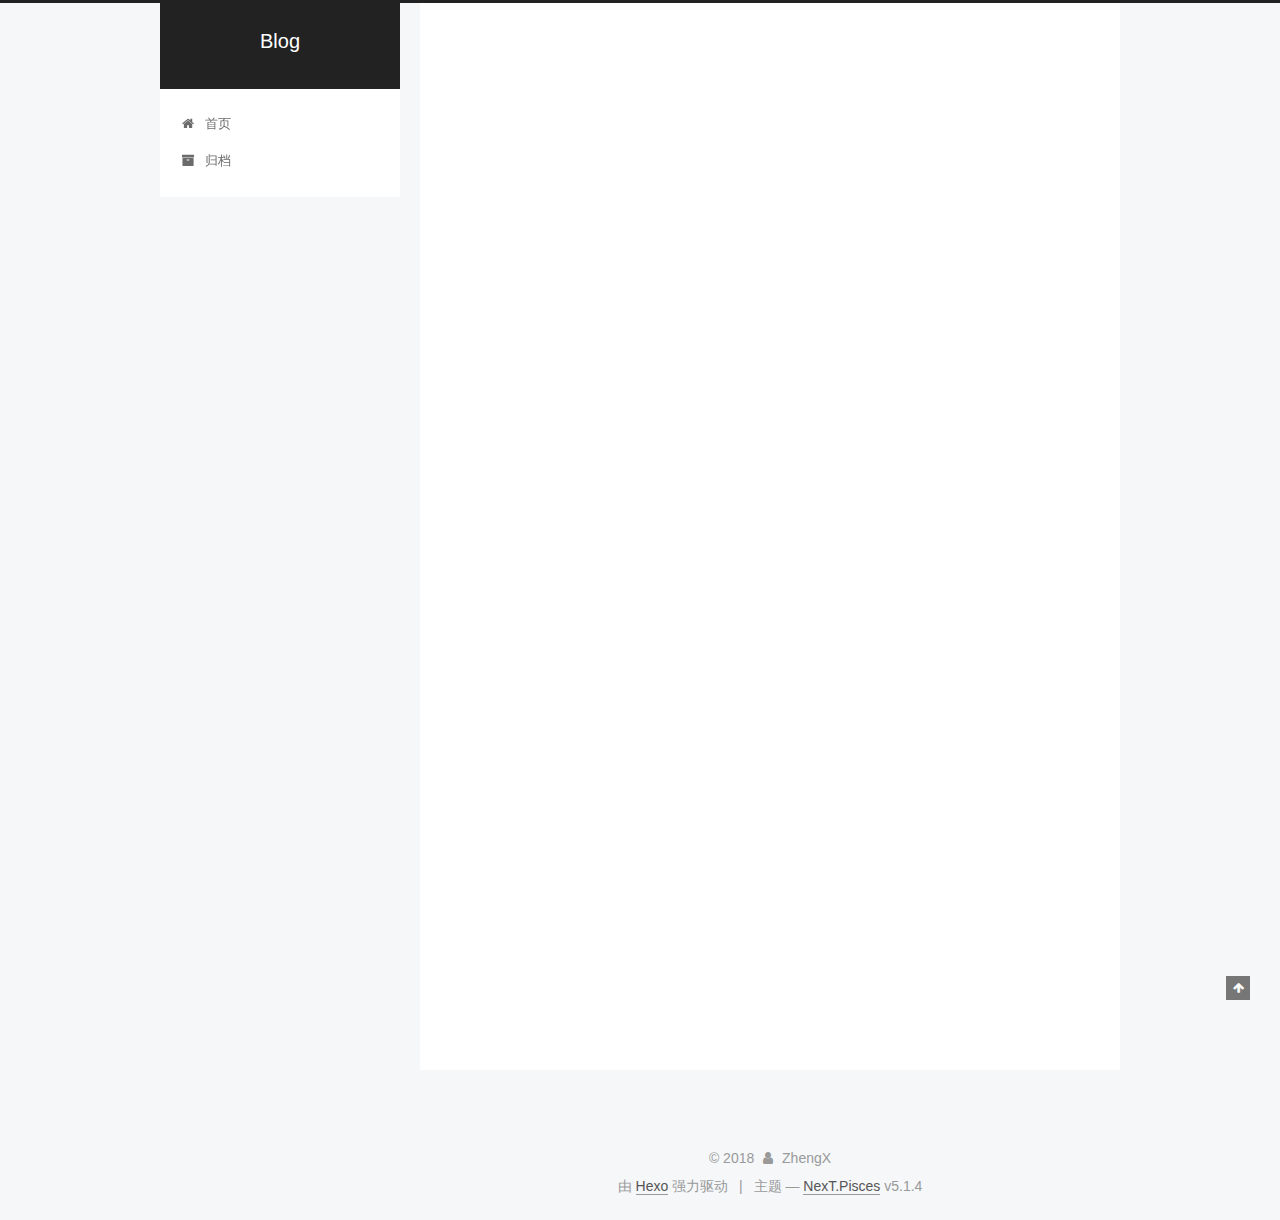
<file: index.html>
<!DOCTYPE html>



  


<html class="theme-next pisces use-motion" lang="zh-Hans">
<head>
  <meta charset="UTF-8"/>
<meta http-equiv="X-UA-Compatible" content="IE=edge" />
<meta name="viewport" content="width=device-width, initial-scale=1, maximum-scale=1"/>
<meta name="theme-color" content="#222">









<meta http-equiv="Cache-Control" content="no-transform" />
<meta http-equiv="Cache-Control" content="no-siteapp" />
















  
  
  <link href="/lib/fancybox/source/jquery.fancybox.css?v=2.1.5" rel="stylesheet" type="text/css" />







<link href="/lib/font-awesome/css/font-awesome.min.css?v=4.6.2" rel="stylesheet" type="text/css" />

<link href="/css/main.css?v=5.1.4" rel="stylesheet" type="text/css" />


  <link rel="apple-touch-icon" sizes="180x180" href="/images/apple-touch-icon-next.png?v=5.1.4">


  <link rel="icon" type="image/png" sizes="32x32" href="/images/favicon-32x32-next.png?v=5.1.4">


  <link rel="icon" type="image/png" sizes="16x16" href="/images/favicon-16x16-next.png?v=5.1.4">


  <link rel="mask-icon" href="/images/logo.svg?v=5.1.4" color="#222">





  <meta name="keywords" content="Hexo, NexT" />










<meta property="og:type" content="website">
<meta property="og:title" content="Blog">
<meta property="og:url" content="http://yoursite.com/index.html">
<meta property="og:site_name" content="Blog">
<meta property="og:locale" content="zh-Hans">
<meta name="twitter:card" content="summary">
<meta name="twitter:title" content="Blog">



<script type="text/javascript" id="hexo.configurations">
  var NexT = window.NexT || {};
  var CONFIG = {
    root: '/',
    scheme: 'Pisces',
    version: '5.1.4',
    sidebar: {"position":"left","display":"post","offset":12,"b2t":false,"scrollpercent":false,"onmobile":false},
    fancybox: true,
    tabs: true,
    motion: {"enable":true,"async":false,"transition":{"post_block":"fadeIn","post_header":"slideDownIn","post_body":"slideDownIn","coll_header":"slideLeftIn","sidebar":"slideUpIn"}},
    duoshuo: {
      userId: '0',
      author: '博主'
    },
    algolia: {
      applicationID: '',
      apiKey: '',
      indexName: '',
      hits: {"per_page":10},
      labels: {"input_placeholder":"Search for Posts","hits_empty":"We didn't find any results for the search: ${query}","hits_stats":"${hits} results found in ${time} ms"}
    }
  };
</script>



  <link rel="canonical" href="http://yoursite.com/"/>





  <title>Blog</title>
  








</head>

<body itemscope itemtype="http://schema.org/WebPage" lang="zh-Hans">

  
  
    
  

  <div class="container sidebar-position-left 
  page-home">
    <div class="headband"></div>

    <header id="header" class="header" itemscope itemtype="http://schema.org/WPHeader">
      <div class="header-inner"><div class="site-brand-wrapper">
  <div class="site-meta ">
    

    <div class="custom-logo-site-title">
      <a href="/"  class="brand" rel="start">
        <span class="logo-line-before"><i></i></span>
        <span class="site-title">Blog</span>
        <span class="logo-line-after"><i></i></span>
      </a>
    </div>
      
        <p class="site-subtitle"></p>
      
  </div>

  <div class="site-nav-toggle">
    <button>
      <span class="btn-bar"></span>
      <span class="btn-bar"></span>
      <span class="btn-bar"></span>
    </button>
  </div>
</div>

<nav class="site-nav">
  

  
    <ul id="menu" class="menu">
      
        
        <li class="menu-item menu-item-home">
          <a href="/" rel="section">
            
              <i class="menu-item-icon fa fa-fw fa-home"></i> <br />
            
            首页
          </a>
        </li>
      
        
        <li class="menu-item menu-item-archives">
          <a href="/archives/" rel="section">
            
              <i class="menu-item-icon fa fa-fw fa-archive"></i> <br />
            
            归档
          </a>
        </li>
      

      
    </ul>
  

  
</nav>



 </div>
    </header>

    <main id="main" class="main">
      <div class="main-inner">
        <div class="content-wrap">
          <div id="content" class="content">
            
  <section id="posts" class="posts-expand">
    
      

  

  
  
  

  <article class="post post-type-normal" itemscope itemtype="http://schema.org/Article">
  
  
  
  <div class="post-block">
    <link itemprop="mainEntityOfPage" href="http://yoursite.com/2018/07/25/hello-world/">

    <span hidden itemprop="author" itemscope itemtype="http://schema.org/Person">
      <meta itemprop="name" content="ZhengX">
      <meta itemprop="description" content="">
      <meta itemprop="image" content="/images/avatar.gif">
    </span>

    <span hidden itemprop="publisher" itemscope itemtype="http://schema.org/Organization">
      <meta itemprop="name" content="Blog">
    </span>

    
      <header class="post-header">

        
        
          <h1 class="post-title" itemprop="name headline">
                
                <a class="post-title-link" href="/2018/07/25/hello-world/" itemprop="url">Hello World</a></h1>
        

        <div class="post-meta">
          <span class="post-time">
            
              <span class="post-meta-item-icon">
                <i class="fa fa-calendar-o"></i>
              </span>
              
                <span class="post-meta-item-text">发表于</span>
              
              <time title="创建于" itemprop="dateCreated datePublished" datetime="2018-07-25T20:19:36+08:00">
                2018-07-25
              </time>
            

            

            
          </span>

          

          
            
          

          
          

          

          

          

        </div>
      </header>
    

    
    
    
    <div class="post-body" itemprop="articleBody">

      
      

      
        
          
            <p>Welcome to <a href="https://hexo.io/" target="_blank" rel="noopener">Hexo</a>! This is your very first post. Check <a href="https://hexo.io/docs/" target="_blank" rel="noopener">documentation</a> for more info. If you get any problems when using Hexo, you can find the answer in <a href="https://hexo.io/docs/troubleshooting.html" target="_blank" rel="noopener">troubleshooting</a> or you can ask me on <a href="https://github.com/hexojs/hexo/issues" target="_blank" rel="noopener">GitHub</a>.</p>
<h2 id="Quick-Start"><a href="#Quick-Start" class="headerlink" title="Quick Start"></a>Quick Start</h2><h3 id="Create-a-new-post"><a href="#Create-a-new-post" class="headerlink" title="Create a new post"></a>Create a new post</h3><figure class="highlight bash"><table><tr><td class="gutter"><pre><span class="line">1</span><br></pre></td><td class="code"><pre><span class="line">$ hexo new <span class="string">"My New Post"</span></span><br></pre></td></tr></table></figure>
<p>More info: <a href="https://hexo.io/docs/writing.html" target="_blank" rel="noopener">Writing</a></p>
<h3 id="Run-server"><a href="#Run-server" class="headerlink" title="Run server"></a>Run server</h3><figure class="highlight bash"><table><tr><td class="gutter"><pre><span class="line">1</span><br></pre></td><td class="code"><pre><span class="line">$ hexo server</span><br></pre></td></tr></table></figure>
<p>More info: <a href="https://hexo.io/docs/server.html" target="_blank" rel="noopener">Server</a></p>
<h3 id="Generate-static-files"><a href="#Generate-static-files" class="headerlink" title="Generate static files"></a>Generate static files</h3><figure class="highlight bash"><table><tr><td class="gutter"><pre><span class="line">1</span><br></pre></td><td class="code"><pre><span class="line">$ hexo generate</span><br></pre></td></tr></table></figure>
<p>More info: <a href="https://hexo.io/docs/generating.html" target="_blank" rel="noopener">Generating</a></p>
<h3 id="Deploy-to-remote-sites"><a href="#Deploy-to-remote-sites" class="headerlink" title="Deploy to remote sites"></a>Deploy to remote sites</h3><figure class="highlight bash"><table><tr><td class="gutter"><pre><span class="line">1</span><br></pre></td><td class="code"><pre><span class="line">$ hexo deploy</span><br></pre></td></tr></table></figure>
<p>More info: <a href="https://hexo.io/docs/deployment.html" target="_blank" rel="noopener">Deployment</a></p>

          
        
      
    </div>
    
    
    

    

    

    

    <footer class="post-footer">
      

      

      

      
      
        <div class="post-eof"></div>
      
    </footer>
  </div>
  
  
  
  </article>


    
  </section>

  


          </div>
          


          

        </div>
        
          
  
  <div class="sidebar-toggle">
    <div class="sidebar-toggle-line-wrap">
      <span class="sidebar-toggle-line sidebar-toggle-line-first"></span>
      <span class="sidebar-toggle-line sidebar-toggle-line-middle"></span>
      <span class="sidebar-toggle-line sidebar-toggle-line-last"></span>
    </div>
  </div>

  <aside id="sidebar" class="sidebar">
    
    <div class="sidebar-inner">

      

      

      <section class="site-overview-wrap sidebar-panel sidebar-panel-active">
        <div class="site-overview">
          <div class="site-author motion-element" itemprop="author" itemscope itemtype="http://schema.org/Person">
            
              <p class="site-author-name" itemprop="name">ZhengX</p>
              <p class="site-description motion-element" itemprop="description"></p>
          </div>

          <nav class="site-state motion-element">

            
              <div class="site-state-item site-state-posts">
              
                <a href="/archives/">
              
                  <span class="site-state-item-count">1</span>
                  <span class="site-state-item-name">日志</span>
                </a>
              </div>
            

            

            

          </nav>

          

          

          
          

          
          

          

        </div>
      </section>

      

      

    </div>
  </aside>


        
      </div>
    </main>

    <footer id="footer" class="footer">
      <div class="footer-inner">
        <div class="copyright">&copy; <span itemprop="copyrightYear">2018</span>
  <span class="with-love">
    <i class="fa fa-user"></i>
  </span>
  <span class="author" itemprop="copyrightHolder">ZhengX</span>

  
</div>


  <div class="powered-by">由 <a class="theme-link" target="_blank" href="https://hexo.io">Hexo</a> 强力驱动</div>



  <span class="post-meta-divider">|</span>



  <div class="theme-info">主题 &mdash; <a class="theme-link" target="_blank" href="https://github.com/iissnan/hexo-theme-next">NexT.Pisces</a> v5.1.4</div>




        







        
      </div>
    </footer>

    
      <div class="back-to-top">
        <i class="fa fa-arrow-up"></i>
        
      </div>
    

    

  </div>

  

<script type="text/javascript">
  if (Object.prototype.toString.call(window.Promise) !== '[object Function]') {
    window.Promise = null;
  }
</script>









  












  
  
    <script type="text/javascript" src="/lib/jquery/index.js?v=2.1.3"></script>
  

  
  
    <script type="text/javascript" src="/lib/fastclick/lib/fastclick.min.js?v=1.0.6"></script>
  

  
  
    <script type="text/javascript" src="/lib/jquery_lazyload/jquery.lazyload.js?v=1.9.7"></script>
  

  
  
    <script type="text/javascript" src="/lib/velocity/velocity.min.js?v=1.2.1"></script>
  

  
  
    <script type="text/javascript" src="/lib/velocity/velocity.ui.min.js?v=1.2.1"></script>
  

  
  
    <script type="text/javascript" src="/lib/fancybox/source/jquery.fancybox.pack.js?v=2.1.5"></script>
  


  


  <script type="text/javascript" src="/js/src/utils.js?v=5.1.4"></script>

  <script type="text/javascript" src="/js/src/motion.js?v=5.1.4"></script>



  
  


  <script type="text/javascript" src="/js/src/affix.js?v=5.1.4"></script>

  <script type="text/javascript" src="/js/src/schemes/pisces.js?v=5.1.4"></script>



  

  


  <script type="text/javascript" src="/js/src/bootstrap.js?v=5.1.4"></script>



  


  




	





  





  












  





  

  

  

  
  

  

  

  

</body>
</html>
</file>
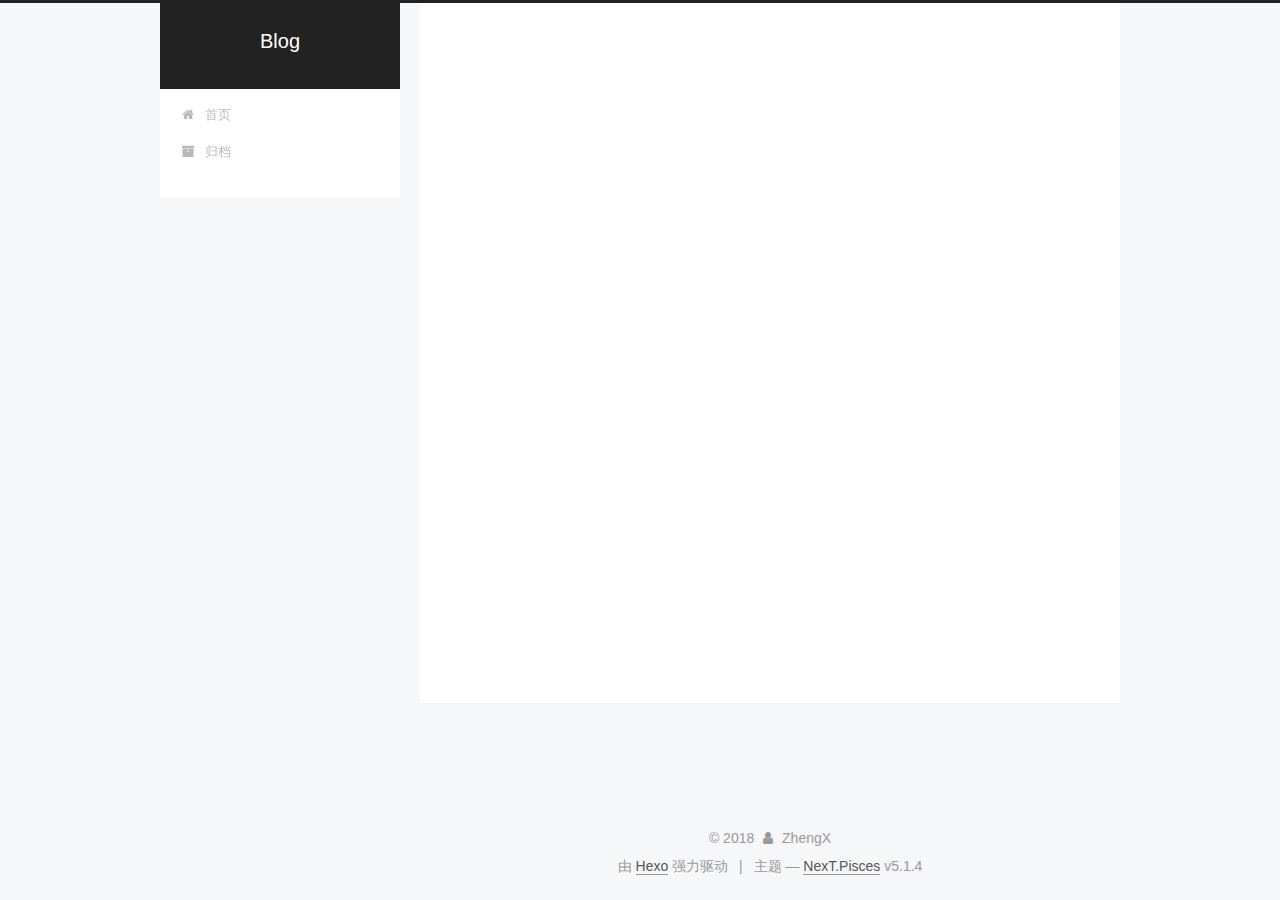
<file: archives/index.html>
<!DOCTYPE html>



  


<html class="theme-next pisces use-motion" lang="zh-Hans">
<head>
  <meta charset="UTF-8"/>
<meta http-equiv="X-UA-Compatible" content="IE=edge" />
<meta name="viewport" content="width=device-width, initial-scale=1, maximum-scale=1"/>
<meta name="theme-color" content="#222">









<meta http-equiv="Cache-Control" content="no-transform" />
<meta http-equiv="Cache-Control" content="no-siteapp" />
















  
  
  <link href="/lib/fancybox/source/jquery.fancybox.css?v=2.1.5" rel="stylesheet" type="text/css" />







<link href="/lib/font-awesome/css/font-awesome.min.css?v=4.6.2" rel="stylesheet" type="text/css" />

<link href="/css/main.css?v=5.1.4" rel="stylesheet" type="text/css" />


  <link rel="apple-touch-icon" sizes="180x180" href="/images/apple-touch-icon-next.png?v=5.1.4">


  <link rel="icon" type="image/png" sizes="32x32" href="/images/favicon-32x32-next.png?v=5.1.4">


  <link rel="icon" type="image/png" sizes="16x16" href="/images/favicon-16x16-next.png?v=5.1.4">


  <link rel="mask-icon" href="/images/logo.svg?v=5.1.4" color="#222">





  <meta name="keywords" content="Hexo, NexT" />










<meta property="og:type" content="website">
<meta property="og:title" content="Blog">
<meta property="og:url" content="http://yoursite.com/archives/index.html">
<meta property="og:site_name" content="Blog">
<meta property="og:locale" content="zh-Hans">
<meta name="twitter:card" content="summary">
<meta name="twitter:title" content="Blog">



<script type="text/javascript" id="hexo.configurations">
  var NexT = window.NexT || {};
  var CONFIG = {
    root: '/',
    scheme: 'Pisces',
    version: '5.1.4',
    sidebar: {"position":"left","display":"post","offset":12,"b2t":false,"scrollpercent":false,"onmobile":false},
    fancybox: true,
    tabs: true,
    motion: {"enable":true,"async":false,"transition":{"post_block":"fadeIn","post_header":"slideDownIn","post_body":"slideDownIn","coll_header":"slideLeftIn","sidebar":"slideUpIn"}},
    duoshuo: {
      userId: '0',
      author: '博主'
    },
    algolia: {
      applicationID: '',
      apiKey: '',
      indexName: '',
      hits: {"per_page":10},
      labels: {"input_placeholder":"Search for Posts","hits_empty":"We didn't find any results for the search: ${query}","hits_stats":"${hits} results found in ${time} ms"}
    }
  };
</script>



  <link rel="canonical" href="http://yoursite.com/archives/"/>





  <title>归档 | Blog</title>
  








</head>

<body itemscope itemtype="http://schema.org/WebPage" lang="zh-Hans">

  
  
    
  

  <div class="container sidebar-position-left page-archive">
    <div class="headband"></div>

    <header id="header" class="header" itemscope itemtype="http://schema.org/WPHeader">
      <div class="header-inner"><div class="site-brand-wrapper">
  <div class="site-meta ">
    

    <div class="custom-logo-site-title">
      <a href="/"  class="brand" rel="start">
        <span class="logo-line-before"><i></i></span>
        <span class="site-title">Blog</span>
        <span class="logo-line-after"><i></i></span>
      </a>
    </div>
      
        <p class="site-subtitle"></p>
      
  </div>

  <div class="site-nav-toggle">
    <button>
      <span class="btn-bar"></span>
      <span class="btn-bar"></span>
      <span class="btn-bar"></span>
    </button>
  </div>
</div>

<nav class="site-nav">
  

  
    <ul id="menu" class="menu">
      
        
        <li class="menu-item menu-item-home">
          <a href="/" rel="section">
            
              <i class="menu-item-icon fa fa-fw fa-home"></i> <br />
            
            首页
          </a>
        </li>
      
        
        <li class="menu-item menu-item-archives">
          <a href="/archives/" rel="section">
            
              <i class="menu-item-icon fa fa-fw fa-archive"></i> <br />
            
            归档
          </a>
        </li>
      

      
    </ul>
  

  
</nav>



 </div>
    </header>

    <main id="main" class="main">
      <div class="main-inner">
        <div class="content-wrap">
          <div id="content" class="content">
            

  
  
  
  <div class="post-block archive">
    <div id="posts" class="posts-collapse">
      <span class="archive-move-on"></span>

      <span class="archive-page-counter">
        
        
        
          
        
        嗯..! 目前共计 1 篇日志。 继续努力。
      </span>

      

        
        
        

        
          
          <div class="collection-title">
            <h1 class="archive-year" id="archive-year-2018">2018</h1>
          </div>
        
        

        

  <article class="post post-type-normal" itemscope itemtype="http://schema.org/Article">
    <header class="post-header">

      <h2 class="post-title">
        
            <a class="post-title-link" href="/2018/07/25/hello-world/" itemprop="url">
              
                <span itemprop="name">Hello World</span>
              
            </a>
        
      </h2>

      <div class="post-meta">
        <time class="post-time" itemprop="dateCreated"
              datetime="2018-07-25T20:19:36+08:00"
              content="2018-07-25" >
          07-25
        </time>
      </div>

    </header>
  </article>



      

    </div>
  </div>
  
  
  

  



          </div>
          


          

        </div>
        
          
  
  <div class="sidebar-toggle">
    <div class="sidebar-toggle-line-wrap">
      <span class="sidebar-toggle-line sidebar-toggle-line-first"></span>
      <span class="sidebar-toggle-line sidebar-toggle-line-middle"></span>
      <span class="sidebar-toggle-line sidebar-toggle-line-last"></span>
    </div>
  </div>

  <aside id="sidebar" class="sidebar">
    
    <div class="sidebar-inner">

      

      

      <section class="site-overview-wrap sidebar-panel sidebar-panel-active">
        <div class="site-overview">
          <div class="site-author motion-element" itemprop="author" itemscope itemtype="http://schema.org/Person">
            
              <p class="site-author-name" itemprop="name">ZhengX</p>
              <p class="site-description motion-element" itemprop="description"></p>
          </div>

          <nav class="site-state motion-element">

            
              <div class="site-state-item site-state-posts">
              
                <a href="/archives/">
              
                  <span class="site-state-item-count">1</span>
                  <span class="site-state-item-name">日志</span>
                </a>
              </div>
            

            

            

          </nav>

          

          

          
          

          
          

          

        </div>
      </section>

      

      

    </div>
  </aside>


        
      </div>
    </main>

    <footer id="footer" class="footer">
      <div class="footer-inner">
        <div class="copyright">&copy; <span itemprop="copyrightYear">2018</span>
  <span class="with-love">
    <i class="fa fa-user"></i>
  </span>
  <span class="author" itemprop="copyrightHolder">ZhengX</span>

  
</div>


  <div class="powered-by">由 <a class="theme-link" target="_blank" href="https://hexo.io">Hexo</a> 强力驱动</div>



  <span class="post-meta-divider">|</span>



  <div class="theme-info">主题 &mdash; <a class="theme-link" target="_blank" href="https://github.com/iissnan/hexo-theme-next">NexT.Pisces</a> v5.1.4</div>




        







        
      </div>
    </footer>

    
      <div class="back-to-top">
        <i class="fa fa-arrow-up"></i>
        
      </div>
    

    

  </div>

  

<script type="text/javascript">
  if (Object.prototype.toString.call(window.Promise) !== '[object Function]') {
    window.Promise = null;
  }
</script>









  












  
  
    <script type="text/javascript" src="/lib/jquery/index.js?v=2.1.3"></script>
  

  
  
    <script type="text/javascript" src="/lib/fastclick/lib/fastclick.min.js?v=1.0.6"></script>
  

  
  
    <script type="text/javascript" src="/lib/jquery_lazyload/jquery.lazyload.js?v=1.9.7"></script>
  

  
  
    <script type="text/javascript" src="/lib/velocity/velocity.min.js?v=1.2.1"></script>
  

  
  
    <script type="text/javascript" src="/lib/velocity/velocity.ui.min.js?v=1.2.1"></script>
  

  
  
    <script type="text/javascript" src="/lib/fancybox/source/jquery.fancybox.pack.js?v=2.1.5"></script>
  


  


  <script type="text/javascript" src="/js/src/utils.js?v=5.1.4"></script>

  <script type="text/javascript" src="/js/src/motion.js?v=5.1.4"></script>



  
  


  <script type="text/javascript" src="/js/src/affix.js?v=5.1.4"></script>

  <script type="text/javascript" src="/js/src/schemes/pisces.js?v=5.1.4"></script>



  

  


  <script type="text/javascript" src="/js/src/bootstrap.js?v=5.1.4"></script>



  


  




	





  





  












  





  

  

  

  
  

  

  

  

</body>
</html>
</file>
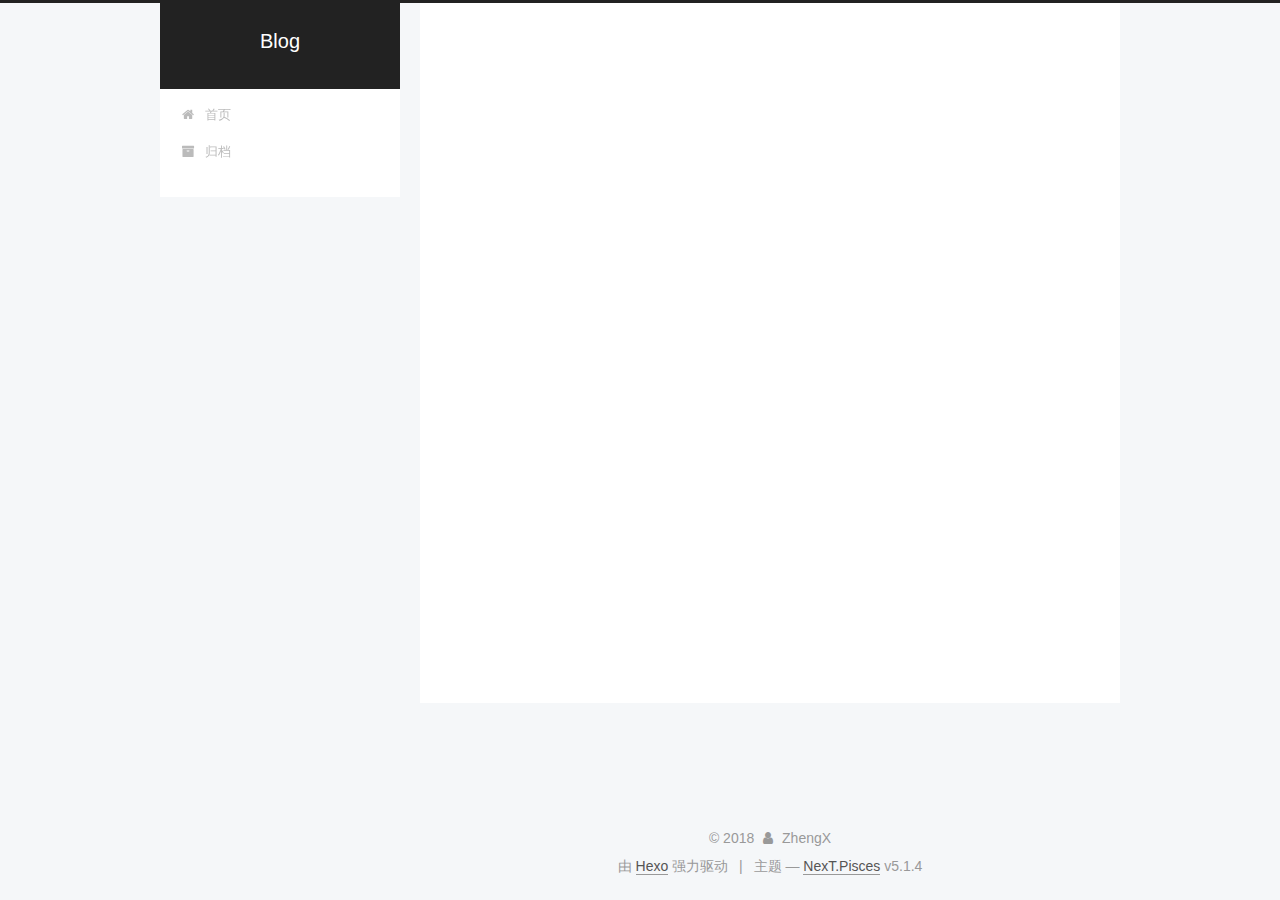
<file: archives/2018/index.html>
<!DOCTYPE html>



  


<html class="theme-next pisces use-motion" lang="zh-Hans">
<head>
  <meta charset="UTF-8"/>
<meta http-equiv="X-UA-Compatible" content="IE=edge" />
<meta name="viewport" content="width=device-width, initial-scale=1, maximum-scale=1"/>
<meta name="theme-color" content="#222">









<meta http-equiv="Cache-Control" content="no-transform" />
<meta http-equiv="Cache-Control" content="no-siteapp" />
















  
  
  <link href="/lib/fancybox/source/jquery.fancybox.css?v=2.1.5" rel="stylesheet" type="text/css" />







<link href="/lib/font-awesome/css/font-awesome.min.css?v=4.6.2" rel="stylesheet" type="text/css" />

<link href="/css/main.css?v=5.1.4" rel="stylesheet" type="text/css" />


  <link rel="apple-touch-icon" sizes="180x180" href="/images/apple-touch-icon-next.png?v=5.1.4">


  <link rel="icon" type="image/png" sizes="32x32" href="/images/favicon-32x32-next.png?v=5.1.4">


  <link rel="icon" type="image/png" sizes="16x16" href="/images/favicon-16x16-next.png?v=5.1.4">


  <link rel="mask-icon" href="/images/logo.svg?v=5.1.4" color="#222">





  <meta name="keywords" content="Hexo, NexT" />










<meta property="og:type" content="website">
<meta property="og:title" content="Blog">
<meta property="og:url" content="http://yoursite.com/archives/2018/index.html">
<meta property="og:site_name" content="Blog">
<meta property="og:locale" content="zh-Hans">
<meta name="twitter:card" content="summary">
<meta name="twitter:title" content="Blog">



<script type="text/javascript" id="hexo.configurations">
  var NexT = window.NexT || {};
  var CONFIG = {
    root: '/',
    scheme: 'Pisces',
    version: '5.1.4',
    sidebar: {"position":"left","display":"post","offset":12,"b2t":false,"scrollpercent":false,"onmobile":false},
    fancybox: true,
    tabs: true,
    motion: {"enable":true,"async":false,"transition":{"post_block":"fadeIn","post_header":"slideDownIn","post_body":"slideDownIn","coll_header":"slideLeftIn","sidebar":"slideUpIn"}},
    duoshuo: {
      userId: '0',
      author: '博主'
    },
    algolia: {
      applicationID: '',
      apiKey: '',
      indexName: '',
      hits: {"per_page":10},
      labels: {"input_placeholder":"Search for Posts","hits_empty":"We didn't find any results for the search: ${query}","hits_stats":"${hits} results found in ${time} ms"}
    }
  };
</script>



  <link rel="canonical" href="http://yoursite.com/archives/2018/"/>





  <title>归档 | Blog</title>
  








</head>

<body itemscope itemtype="http://schema.org/WebPage" lang="zh-Hans">

  
  
    
  

  <div class="container sidebar-position-left page-archive">
    <div class="headband"></div>

    <header id="header" class="header" itemscope itemtype="http://schema.org/WPHeader">
      <div class="header-inner"><div class="site-brand-wrapper">
  <div class="site-meta ">
    

    <div class="custom-logo-site-title">
      <a href="/"  class="brand" rel="start">
        <span class="logo-line-before"><i></i></span>
        <span class="site-title">Blog</span>
        <span class="logo-line-after"><i></i></span>
      </a>
    </div>
      
        <p class="site-subtitle"></p>
      
  </div>

  <div class="site-nav-toggle">
    <button>
      <span class="btn-bar"></span>
      <span class="btn-bar"></span>
      <span class="btn-bar"></span>
    </button>
  </div>
</div>

<nav class="site-nav">
  

  
    <ul id="menu" class="menu">
      
        
        <li class="menu-item menu-item-home">
          <a href="/" rel="section">
            
              <i class="menu-item-icon fa fa-fw fa-home"></i> <br />
            
            首页
          </a>
        </li>
      
        
        <li class="menu-item menu-item-archives">
          <a href="/archives/" rel="section">
            
              <i class="menu-item-icon fa fa-fw fa-archive"></i> <br />
            
            归档
          </a>
        </li>
      

      
    </ul>
  

  
</nav>



 </div>
    </header>

    <main id="main" class="main">
      <div class="main-inner">
        <div class="content-wrap">
          <div id="content" class="content">
            

  
  
  
  <div class="post-block archive">
    <div id="posts" class="posts-collapse">
      <span class="archive-move-on"></span>

      <span class="archive-page-counter">
        
        
        
          
        
        嗯..! 目前共计 1 篇日志。 继续努力。
      </span>

      

        
        
        

        
          
          <div class="collection-title">
            <h1 class="archive-year" id="archive-year-2018">2018</h1>
          </div>
        
        

        

  <article class="post post-type-normal" itemscope itemtype="http://schema.org/Article">
    <header class="post-header">

      <h2 class="post-title">
        
            <a class="post-title-link" href="/2018/07/25/hello-world/" itemprop="url">
              
                <span itemprop="name">Hello World</span>
              
            </a>
        
      </h2>

      <div class="post-meta">
        <time class="post-time" itemprop="dateCreated"
              datetime="2018-07-25T20:19:36+08:00"
              content="2018-07-25" >
          07-25
        </time>
      </div>

    </header>
  </article>



      

    </div>
  </div>
  
  
  

  



          </div>
          


          

        </div>
        
          
  
  <div class="sidebar-toggle">
    <div class="sidebar-toggle-line-wrap">
      <span class="sidebar-toggle-line sidebar-toggle-line-first"></span>
      <span class="sidebar-toggle-line sidebar-toggle-line-middle"></span>
      <span class="sidebar-toggle-line sidebar-toggle-line-last"></span>
    </div>
  </div>

  <aside id="sidebar" class="sidebar">
    
    <div class="sidebar-inner">

      

      

      <section class="site-overview-wrap sidebar-panel sidebar-panel-active">
        <div class="site-overview">
          <div class="site-author motion-element" itemprop="author" itemscope itemtype="http://schema.org/Person">
            
              <p class="site-author-name" itemprop="name">ZhengX</p>
              <p class="site-description motion-element" itemprop="description"></p>
          </div>

          <nav class="site-state motion-element">

            
              <div class="site-state-item site-state-posts">
              
                <a href="/archives/">
              
                  <span class="site-state-item-count">1</span>
                  <span class="site-state-item-name">日志</span>
                </a>
              </div>
            

            

            

          </nav>

          

          

          
          

          
          

          

        </div>
      </section>

      

      

    </div>
  </aside>


        
      </div>
    </main>

    <footer id="footer" class="footer">
      <div class="footer-inner">
        <div class="copyright">&copy; <span itemprop="copyrightYear">2018</span>
  <span class="with-love">
    <i class="fa fa-user"></i>
  </span>
  <span class="author" itemprop="copyrightHolder">ZhengX</span>

  
</div>


  <div class="powered-by">由 <a class="theme-link" target="_blank" href="https://hexo.io">Hexo</a> 强力驱动</div>



  <span class="post-meta-divider">|</span>



  <div class="theme-info">主题 &mdash; <a class="theme-link" target="_blank" href="https://github.com/iissnan/hexo-theme-next">NexT.Pisces</a> v5.1.4</div>




        







        
      </div>
    </footer>

    
      <div class="back-to-top">
        <i class="fa fa-arrow-up"></i>
        
      </div>
    

    

  </div>

  

<script type="text/javascript">
  if (Object.prototype.toString.call(window.Promise) !== '[object Function]') {
    window.Promise = null;
  }
</script>









  












  
  
    <script type="text/javascript" src="/lib/jquery/index.js?v=2.1.3"></script>
  

  
  
    <script type="text/javascript" src="/lib/fastclick/lib/fastclick.min.js?v=1.0.6"></script>
  

  
  
    <script type="text/javascript" src="/lib/jquery_lazyload/jquery.lazyload.js?v=1.9.7"></script>
  

  
  
    <script type="text/javascript" src="/lib/velocity/velocity.min.js?v=1.2.1"></script>
  

  
  
    <script type="text/javascript" src="/lib/velocity/velocity.ui.min.js?v=1.2.1"></script>
  

  
  
    <script type="text/javascript" src="/lib/fancybox/source/jquery.fancybox.pack.js?v=2.1.5"></script>
  


  


  <script type="text/javascript" src="/js/src/utils.js?v=5.1.4"></script>

  <script type="text/javascript" src="/js/src/motion.js?v=5.1.4"></script>



  
  


  <script type="text/javascript" src="/js/src/affix.js?v=5.1.4"></script>

  <script type="text/javascript" src="/js/src/schemes/pisces.js?v=5.1.4"></script>



  

  


  <script type="text/javascript" src="/js/src/bootstrap.js?v=5.1.4"></script>



  


  




	





  





  












  





  

  

  

  
  

  

  

  

</body>
</html>
</file>
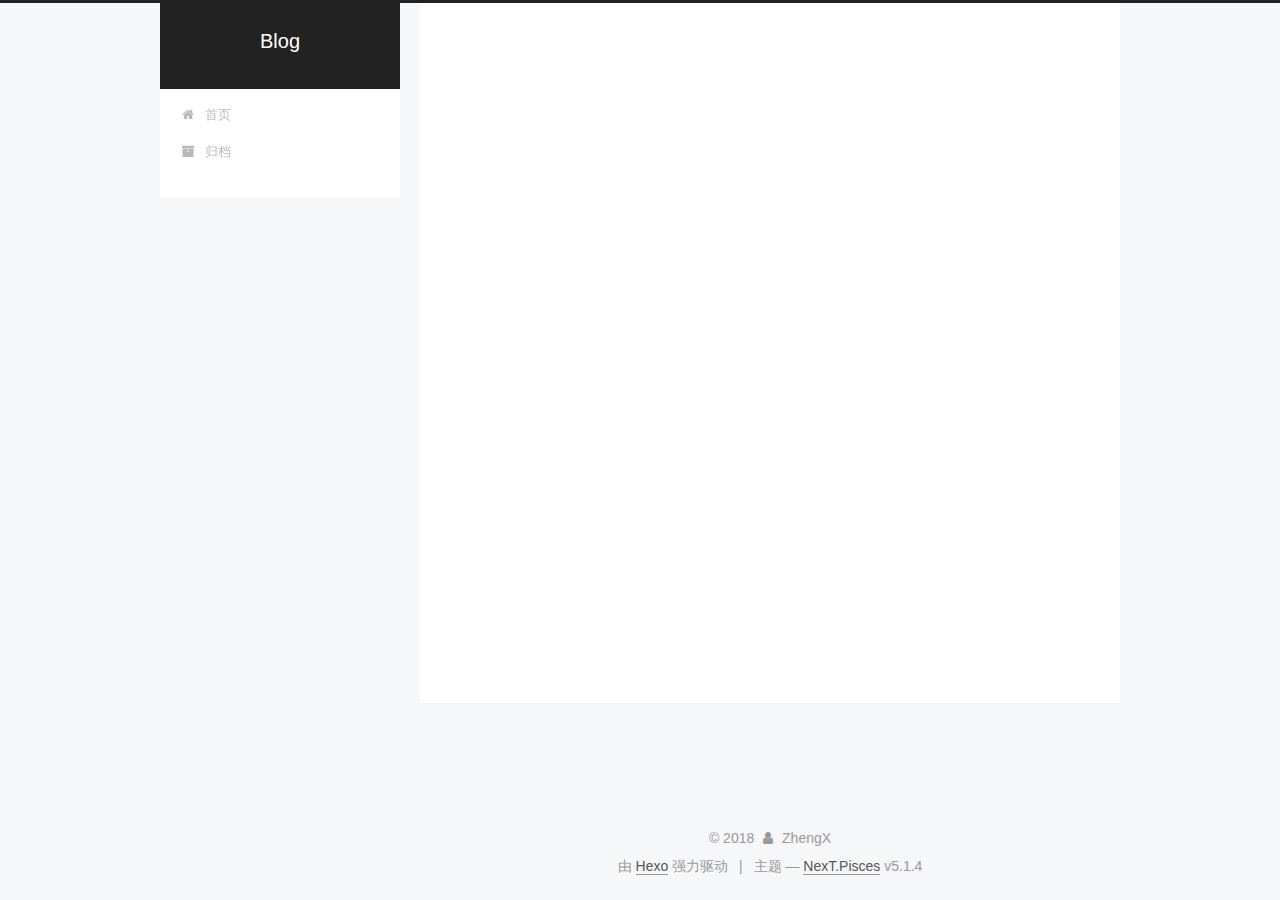
<file: archives/2018/07/index.html>
<!DOCTYPE html>



  


<html class="theme-next pisces use-motion" lang="zh-Hans">
<head>
  <meta charset="UTF-8"/>
<meta http-equiv="X-UA-Compatible" content="IE=edge" />
<meta name="viewport" content="width=device-width, initial-scale=1, maximum-scale=1"/>
<meta name="theme-color" content="#222">









<meta http-equiv="Cache-Control" content="no-transform" />
<meta http-equiv="Cache-Control" content="no-siteapp" />
















  
  
  <link href="/lib/fancybox/source/jquery.fancybox.css?v=2.1.5" rel="stylesheet" type="text/css" />







<link href="/lib/font-awesome/css/font-awesome.min.css?v=4.6.2" rel="stylesheet" type="text/css" />

<link href="/css/main.css?v=5.1.4" rel="stylesheet" type="text/css" />


  <link rel="apple-touch-icon" sizes="180x180" href="/images/apple-touch-icon-next.png?v=5.1.4">


  <link rel="icon" type="image/png" sizes="32x32" href="/images/favicon-32x32-next.png?v=5.1.4">


  <link rel="icon" type="image/png" sizes="16x16" href="/images/favicon-16x16-next.png?v=5.1.4">


  <link rel="mask-icon" href="/images/logo.svg?v=5.1.4" color="#222">





  <meta name="keywords" content="Hexo, NexT" />










<meta property="og:type" content="website">
<meta property="og:title" content="Blog">
<meta property="og:url" content="http://yoursite.com/archives/2018/07/index.html">
<meta property="og:site_name" content="Blog">
<meta property="og:locale" content="zh-Hans">
<meta name="twitter:card" content="summary">
<meta name="twitter:title" content="Blog">



<script type="text/javascript" id="hexo.configurations">
  var NexT = window.NexT || {};
  var CONFIG = {
    root: '/',
    scheme: 'Pisces',
    version: '5.1.4',
    sidebar: {"position":"left","display":"post","offset":12,"b2t":false,"scrollpercent":false,"onmobile":false},
    fancybox: true,
    tabs: true,
    motion: {"enable":true,"async":false,"transition":{"post_block":"fadeIn","post_header":"slideDownIn","post_body":"slideDownIn","coll_header":"slideLeftIn","sidebar":"slideUpIn"}},
    duoshuo: {
      userId: '0',
      author: '博主'
    },
    algolia: {
      applicationID: '',
      apiKey: '',
      indexName: '',
      hits: {"per_page":10},
      labels: {"input_placeholder":"Search for Posts","hits_empty":"We didn't find any results for the search: ${query}","hits_stats":"${hits} results found in ${time} ms"}
    }
  };
</script>



  <link rel="canonical" href="http://yoursite.com/archives/2018/07/"/>





  <title>归档 | Blog</title>
  








</head>

<body itemscope itemtype="http://schema.org/WebPage" lang="zh-Hans">

  
  
    
  

  <div class="container sidebar-position-left page-archive">
    <div class="headband"></div>

    <header id="header" class="header" itemscope itemtype="http://schema.org/WPHeader">
      <div class="header-inner"><div class="site-brand-wrapper">
  <div class="site-meta ">
    

    <div class="custom-logo-site-title">
      <a href="/"  class="brand" rel="start">
        <span class="logo-line-before"><i></i></span>
        <span class="site-title">Blog</span>
        <span class="logo-line-after"><i></i></span>
      </a>
    </div>
      
        <p class="site-subtitle"></p>
      
  </div>

  <div class="site-nav-toggle">
    <button>
      <span class="btn-bar"></span>
      <span class="btn-bar"></span>
      <span class="btn-bar"></span>
    </button>
  </div>
</div>

<nav class="site-nav">
  

  
    <ul id="menu" class="menu">
      
        
        <li class="menu-item menu-item-home">
          <a href="/" rel="section">
            
              <i class="menu-item-icon fa fa-fw fa-home"></i> <br />
            
            首页
          </a>
        </li>
      
        
        <li class="menu-item menu-item-archives">
          <a href="/archives/" rel="section">
            
              <i class="menu-item-icon fa fa-fw fa-archive"></i> <br />
            
            归档
          </a>
        </li>
      

      
    </ul>
  

  
</nav>



 </div>
    </header>

    <main id="main" class="main">
      <div class="main-inner">
        <div class="content-wrap">
          <div id="content" class="content">
            

  
  
  
  <div class="post-block archive">
    <div id="posts" class="posts-collapse">
      <span class="archive-move-on"></span>

      <span class="archive-page-counter">
        
        
        
          
        
        嗯..! 目前共计 1 篇日志。 继续努力。
      </span>

      

        
        
        

        
          
          <div class="collection-title">
            <h1 class="archive-year" id="archive-year-2018">2018</h1>
          </div>
        
        

        

  <article class="post post-type-normal" itemscope itemtype="http://schema.org/Article">
    <header class="post-header">

      <h2 class="post-title">
        
            <a class="post-title-link" href="/2018/07/25/hello-world/" itemprop="url">
              
                <span itemprop="name">Hello World</span>
              
            </a>
        
      </h2>

      <div class="post-meta">
        <time class="post-time" itemprop="dateCreated"
              datetime="2018-07-25T20:19:36+08:00"
              content="2018-07-25" >
          07-25
        </time>
      </div>

    </header>
  </article>



      

    </div>
  </div>
  
  
  

  



          </div>
          


          

        </div>
        
          
  
  <div class="sidebar-toggle">
    <div class="sidebar-toggle-line-wrap">
      <span class="sidebar-toggle-line sidebar-toggle-line-first"></span>
      <span class="sidebar-toggle-line sidebar-toggle-line-middle"></span>
      <span class="sidebar-toggle-line sidebar-toggle-line-last"></span>
    </div>
  </div>

  <aside id="sidebar" class="sidebar">
    
    <div class="sidebar-inner">

      

      

      <section class="site-overview-wrap sidebar-panel sidebar-panel-active">
        <div class="site-overview">
          <div class="site-author motion-element" itemprop="author" itemscope itemtype="http://schema.org/Person">
            
              <p class="site-author-name" itemprop="name">ZhengX</p>
              <p class="site-description motion-element" itemprop="description"></p>
          </div>

          <nav class="site-state motion-element">

            
              <div class="site-state-item site-state-posts">
              
                <a href="/archives/">
              
                  <span class="site-state-item-count">1</span>
                  <span class="site-state-item-name">日志</span>
                </a>
              </div>
            

            

            

          </nav>

          

          

          
          

          
          

          

        </div>
      </section>

      

      

    </div>
  </aside>


        
      </div>
    </main>

    <footer id="footer" class="footer">
      <div class="footer-inner">
        <div class="copyright">&copy; <span itemprop="copyrightYear">2018</span>
  <span class="with-love">
    <i class="fa fa-user"></i>
  </span>
  <span class="author" itemprop="copyrightHolder">ZhengX</span>

  
</div>


  <div class="powered-by">由 <a class="theme-link" target="_blank" href="https://hexo.io">Hexo</a> 强力驱动</div>



  <span class="post-meta-divider">|</span>



  <div class="theme-info">主题 &mdash; <a class="theme-link" target="_blank" href="https://github.com/iissnan/hexo-theme-next">NexT.Pisces</a> v5.1.4</div>




        







        
      </div>
    </footer>

    
      <div class="back-to-top">
        <i class="fa fa-arrow-up"></i>
        
      </div>
    

    

  </div>

  

<script type="text/javascript">
  if (Object.prototype.toString.call(window.Promise) !== '[object Function]') {
    window.Promise = null;
  }
</script>









  












  
  
    <script type="text/javascript" src="/lib/jquery/index.js?v=2.1.3"></script>
  

  
  
    <script type="text/javascript" src="/lib/fastclick/lib/fastclick.min.js?v=1.0.6"></script>
  

  
  
    <script type="text/javascript" src="/lib/jquery_lazyload/jquery.lazyload.js?v=1.9.7"></script>
  

  
  
    <script type="text/javascript" src="/lib/velocity/velocity.min.js?v=1.2.1"></script>
  

  
  
    <script type="text/javascript" src="/lib/velocity/velocity.ui.min.js?v=1.2.1"></script>
  

  
  
    <script type="text/javascript" src="/lib/fancybox/source/jquery.fancybox.pack.js?v=2.1.5"></script>
  


  


  <script type="text/javascript" src="/js/src/utils.js?v=5.1.4"></script>

  <script type="text/javascript" src="/js/src/motion.js?v=5.1.4"></script>



  
  


  <script type="text/javascript" src="/js/src/affix.js?v=5.1.4"></script>

  <script type="text/javascript" src="/js/src/schemes/pisces.js?v=5.1.4"></script>



  

  


  <script type="text/javascript" src="/js/src/bootstrap.js?v=5.1.4"></script>



  


  




	





  





  












  





  

  

  

  
  

  

  

  

</body>
</html>
</file>
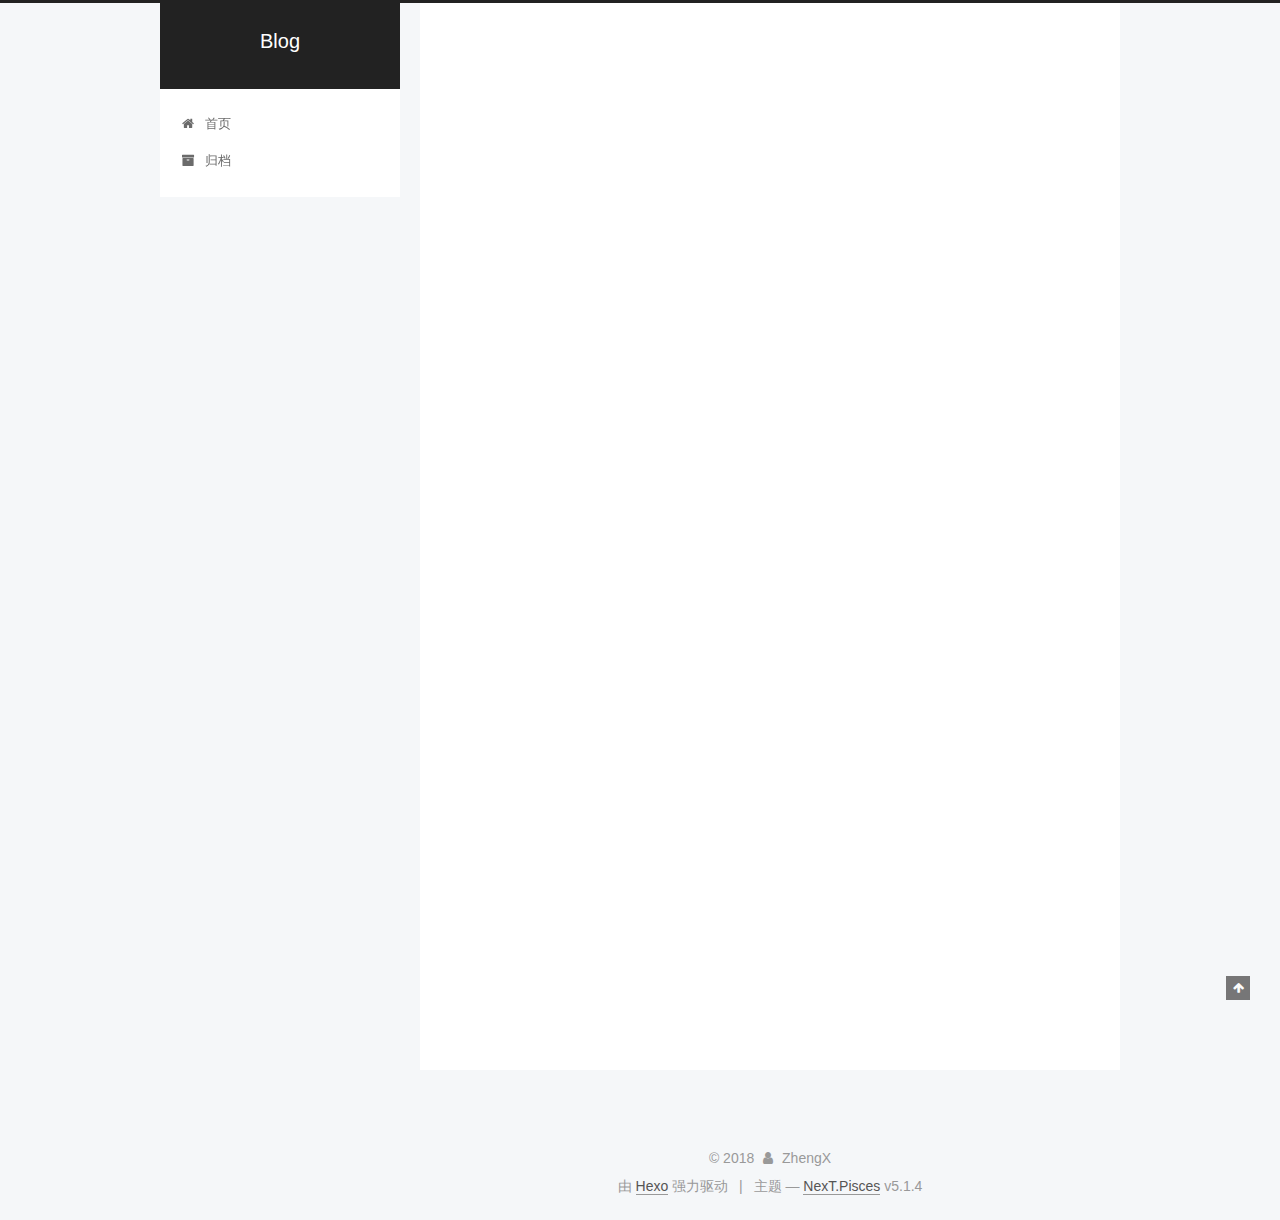
<file: 2018/07/25/hello-world/index.html>
<!DOCTYPE html>



  


<html class="theme-next pisces use-motion" lang="zh-Hans">
<head>
  <meta charset="UTF-8"/>
<meta http-equiv="X-UA-Compatible" content="IE=edge" />
<meta name="viewport" content="width=device-width, initial-scale=1, maximum-scale=1"/>
<meta name="theme-color" content="#222">









<meta http-equiv="Cache-Control" content="no-transform" />
<meta http-equiv="Cache-Control" content="no-siteapp" />
















  
  
  <link href="/lib/fancybox/source/jquery.fancybox.css?v=2.1.5" rel="stylesheet" type="text/css" />







<link href="/lib/font-awesome/css/font-awesome.min.css?v=4.6.2" rel="stylesheet" type="text/css" />

<link href="/css/main.css?v=5.1.4" rel="stylesheet" type="text/css" />


  <link rel="apple-touch-icon" sizes="180x180" href="/images/apple-touch-icon-next.png?v=5.1.4">


  <link rel="icon" type="image/png" sizes="32x32" href="/images/favicon-32x32-next.png?v=5.1.4">


  <link rel="icon" type="image/png" sizes="16x16" href="/images/favicon-16x16-next.png?v=5.1.4">


  <link rel="mask-icon" href="/images/logo.svg?v=5.1.4" color="#222">





  <meta name="keywords" content="Hexo, NexT" />










<meta name="description" content="Welcome to Hexo! This is your very first post. Check documentation for more info. If you get any problems when using Hexo, you can find the answer in troubleshooting or you can ask me on GitHub. Quick">
<meta property="og:type" content="article">
<meta property="og:title" content="Hello World">
<meta property="og:url" content="http://yoursite.com/2018/07/25/hello-world/index.html">
<meta property="og:site_name" content="Blog">
<meta property="og:description" content="Welcome to Hexo! This is your very first post. Check documentation for more info. If you get any problems when using Hexo, you can find the answer in troubleshooting or you can ask me on GitHub. Quick">
<meta property="og:locale" content="zh-Hans">
<meta property="og:updated_time" content="2018-07-25T12:19:36.736Z">
<meta name="twitter:card" content="summary">
<meta name="twitter:title" content="Hello World">
<meta name="twitter:description" content="Welcome to Hexo! This is your very first post. Check documentation for more info. If you get any problems when using Hexo, you can find the answer in troubleshooting or you can ask me on GitHub. Quick">



<script type="text/javascript" id="hexo.configurations">
  var NexT = window.NexT || {};
  var CONFIG = {
    root: '/',
    scheme: 'Pisces',
    version: '5.1.4',
    sidebar: {"position":"left","display":"post","offset":12,"b2t":false,"scrollpercent":false,"onmobile":false},
    fancybox: true,
    tabs: true,
    motion: {"enable":true,"async":false,"transition":{"post_block":"fadeIn","post_header":"slideDownIn","post_body":"slideDownIn","coll_header":"slideLeftIn","sidebar":"slideUpIn"}},
    duoshuo: {
      userId: '0',
      author: '博主'
    },
    algolia: {
      applicationID: '',
      apiKey: '',
      indexName: '',
      hits: {"per_page":10},
      labels: {"input_placeholder":"Search for Posts","hits_empty":"We didn't find any results for the search: ${query}","hits_stats":"${hits} results found in ${time} ms"}
    }
  };
</script>



  <link rel="canonical" href="http://yoursite.com/2018/07/25/hello-world/"/>





  <title>Hello World | Blog</title>
  








</head>

<body itemscope itemtype="http://schema.org/WebPage" lang="zh-Hans">

  
  
    
  

  <div class="container sidebar-position-left page-post-detail">
    <div class="headband"></div>

    <header id="header" class="header" itemscope itemtype="http://schema.org/WPHeader">
      <div class="header-inner"><div class="site-brand-wrapper">
  <div class="site-meta ">
    

    <div class="custom-logo-site-title">
      <a href="/"  class="brand" rel="start">
        <span class="logo-line-before"><i></i></span>
        <span class="site-title">Blog</span>
        <span class="logo-line-after"><i></i></span>
      </a>
    </div>
      
        <p class="site-subtitle"></p>
      
  </div>

  <div class="site-nav-toggle">
    <button>
      <span class="btn-bar"></span>
      <span class="btn-bar"></span>
      <span class="btn-bar"></span>
    </button>
  </div>
</div>

<nav class="site-nav">
  

  
    <ul id="menu" class="menu">
      
        
        <li class="menu-item menu-item-home">
          <a href="/" rel="section">
            
              <i class="menu-item-icon fa fa-fw fa-home"></i> <br />
            
            首页
          </a>
        </li>
      
        
        <li class="menu-item menu-item-archives">
          <a href="/archives/" rel="section">
            
              <i class="menu-item-icon fa fa-fw fa-archive"></i> <br />
            
            归档
          </a>
        </li>
      

      
    </ul>
  

  
</nav>



 </div>
    </header>

    <main id="main" class="main">
      <div class="main-inner">
        <div class="content-wrap">
          <div id="content" class="content">
            

  <div id="posts" class="posts-expand">
    

  

  
  
  

  <article class="post post-type-normal" itemscope itemtype="http://schema.org/Article">
  
  
  
  <div class="post-block">
    <link itemprop="mainEntityOfPage" href="http://yoursite.com/2018/07/25/hello-world/">

    <span hidden itemprop="author" itemscope itemtype="http://schema.org/Person">
      <meta itemprop="name" content="ZhengX">
      <meta itemprop="description" content="">
      <meta itemprop="image" content="/images/avatar.gif">
    </span>

    <span hidden itemprop="publisher" itemscope itemtype="http://schema.org/Organization">
      <meta itemprop="name" content="Blog">
    </span>

    
      <header class="post-header">

        
        
          <h1 class="post-title" itemprop="name headline">Hello World</h1>
        

        <div class="post-meta">
          <span class="post-time">
            
              <span class="post-meta-item-icon">
                <i class="fa fa-calendar-o"></i>
              </span>
              
                <span class="post-meta-item-text">发表于</span>
              
              <time title="创建于" itemprop="dateCreated datePublished" datetime="2018-07-25T20:19:36+08:00">
                2018-07-25
              </time>
            

            

            
          </span>

          

          
            
          

          
          

          

          

          

        </div>
      </header>
    

    
    
    
    <div class="post-body" itemprop="articleBody">

      
      

      
        <p>Welcome to <a href="https://hexo.io/" target="_blank" rel="noopener">Hexo</a>! This is your very first post. Check <a href="https://hexo.io/docs/" target="_blank" rel="noopener">documentation</a> for more info. If you get any problems when using Hexo, you can find the answer in <a href="https://hexo.io/docs/troubleshooting.html" target="_blank" rel="noopener">troubleshooting</a> or you can ask me on <a href="https://github.com/hexojs/hexo/issues" target="_blank" rel="noopener">GitHub</a>.</p>
<h2 id="Quick-Start"><a href="#Quick-Start" class="headerlink" title="Quick Start"></a>Quick Start</h2><h3 id="Create-a-new-post"><a href="#Create-a-new-post" class="headerlink" title="Create a new post"></a>Create a new post</h3><figure class="highlight bash"><table><tr><td class="gutter"><pre><span class="line">1</span><br></pre></td><td class="code"><pre><span class="line">$ hexo new <span class="string">"My New Post"</span></span><br></pre></td></tr></table></figure>
<p>More info: <a href="https://hexo.io/docs/writing.html" target="_blank" rel="noopener">Writing</a></p>
<h3 id="Run-server"><a href="#Run-server" class="headerlink" title="Run server"></a>Run server</h3><figure class="highlight bash"><table><tr><td class="gutter"><pre><span class="line">1</span><br></pre></td><td class="code"><pre><span class="line">$ hexo server</span><br></pre></td></tr></table></figure>
<p>More info: <a href="https://hexo.io/docs/server.html" target="_blank" rel="noopener">Server</a></p>
<h3 id="Generate-static-files"><a href="#Generate-static-files" class="headerlink" title="Generate static files"></a>Generate static files</h3><figure class="highlight bash"><table><tr><td class="gutter"><pre><span class="line">1</span><br></pre></td><td class="code"><pre><span class="line">$ hexo generate</span><br></pre></td></tr></table></figure>
<p>More info: <a href="https://hexo.io/docs/generating.html" target="_blank" rel="noopener">Generating</a></p>
<h3 id="Deploy-to-remote-sites"><a href="#Deploy-to-remote-sites" class="headerlink" title="Deploy to remote sites"></a>Deploy to remote sites</h3><figure class="highlight bash"><table><tr><td class="gutter"><pre><span class="line">1</span><br></pre></td><td class="code"><pre><span class="line">$ hexo deploy</span><br></pre></td></tr></table></figure>
<p>More info: <a href="https://hexo.io/docs/deployment.html" target="_blank" rel="noopener">Deployment</a></p>

      
    </div>
    
    
    

    

    

    

    <footer class="post-footer">
      

      
      
      

      

      
      
    </footer>
  </div>
  
  
  
  </article>



    <div class="post-spread">
      
    </div>
  </div>


          </div>
          


          

  



        </div>
        
          
  
  <div class="sidebar-toggle">
    <div class="sidebar-toggle-line-wrap">
      <span class="sidebar-toggle-line sidebar-toggle-line-first"></span>
      <span class="sidebar-toggle-line sidebar-toggle-line-middle"></span>
      <span class="sidebar-toggle-line sidebar-toggle-line-last"></span>
    </div>
  </div>

  <aside id="sidebar" class="sidebar">
    
    <div class="sidebar-inner">

      

      
        <ul class="sidebar-nav motion-element">
          <li class="sidebar-nav-toc sidebar-nav-active" data-target="post-toc-wrap">
            文章目录
          </li>
          <li class="sidebar-nav-overview" data-target="site-overview-wrap">
            站点概览
          </li>
        </ul>
      

      <section class="site-overview-wrap sidebar-panel">
        <div class="site-overview">
          <div class="site-author motion-element" itemprop="author" itemscope itemtype="http://schema.org/Person">
            
              <p class="site-author-name" itemprop="name">ZhengX</p>
              <p class="site-description motion-element" itemprop="description"></p>
          </div>

          <nav class="site-state motion-element">

            
              <div class="site-state-item site-state-posts">
              
                <a href="/archives/">
              
                  <span class="site-state-item-count">1</span>
                  <span class="site-state-item-name">日志</span>
                </a>
              </div>
            

            

            

          </nav>

          

          

          
          

          
          

          

        </div>
      </section>

      
      <!--noindex-->
        <section class="post-toc-wrap motion-element sidebar-panel sidebar-panel-active">
          <div class="post-toc">

            
              
            

            
              <div class="post-toc-content"><ol class="nav"><li class="nav-item nav-level-2"><a class="nav-link" href="#Quick-Start"><span class="nav-number">1.</span> <span class="nav-text">Quick Start</span></a><ol class="nav-child"><li class="nav-item nav-level-3"><a class="nav-link" href="#Create-a-new-post"><span class="nav-number">1.1.</span> <span class="nav-text">Create a new post</span></a></li><li class="nav-item nav-level-3"><a class="nav-link" href="#Run-server"><span class="nav-number">1.2.</span> <span class="nav-text">Run server</span></a></li><li class="nav-item nav-level-3"><a class="nav-link" href="#Generate-static-files"><span class="nav-number">1.3.</span> <span class="nav-text">Generate static files</span></a></li><li class="nav-item nav-level-3"><a class="nav-link" href="#Deploy-to-remote-sites"><span class="nav-number">1.4.</span> <span class="nav-text">Deploy to remote sites</span></a></li></ol></li></ol></div>
            

          </div>
        </section>
      <!--/noindex-->
      

      

    </div>
  </aside>


        
      </div>
    </main>

    <footer id="footer" class="footer">
      <div class="footer-inner">
        <div class="copyright">&copy; <span itemprop="copyrightYear">2018</span>
  <span class="with-love">
    <i class="fa fa-user"></i>
  </span>
  <span class="author" itemprop="copyrightHolder">ZhengX</span>

  
</div>


  <div class="powered-by">由 <a class="theme-link" target="_blank" href="https://hexo.io">Hexo</a> 强力驱动</div>



  <span class="post-meta-divider">|</span>



  <div class="theme-info">主题 &mdash; <a class="theme-link" target="_blank" href="https://github.com/iissnan/hexo-theme-next">NexT.Pisces</a> v5.1.4</div>




        







        
      </div>
    </footer>

    
      <div class="back-to-top">
        <i class="fa fa-arrow-up"></i>
        
      </div>
    

    

  </div>

  

<script type="text/javascript">
  if (Object.prototype.toString.call(window.Promise) !== '[object Function]') {
    window.Promise = null;
  }
</script>









  












  
  
    <script type="text/javascript" src="/lib/jquery/index.js?v=2.1.3"></script>
  

  
  
    <script type="text/javascript" src="/lib/fastclick/lib/fastclick.min.js?v=1.0.6"></script>
  

  
  
    <script type="text/javascript" src="/lib/jquery_lazyload/jquery.lazyload.js?v=1.9.7"></script>
  

  
  
    <script type="text/javascript" src="/lib/velocity/velocity.min.js?v=1.2.1"></script>
  

  
  
    <script type="text/javascript" src="/lib/velocity/velocity.ui.min.js?v=1.2.1"></script>
  

  
  
    <script type="text/javascript" src="/lib/fancybox/source/jquery.fancybox.pack.js?v=2.1.5"></script>
  


  


  <script type="text/javascript" src="/js/src/utils.js?v=5.1.4"></script>

  <script type="text/javascript" src="/js/src/motion.js?v=5.1.4"></script>



  
  


  <script type="text/javascript" src="/js/src/affix.js?v=5.1.4"></script>

  <script type="text/javascript" src="/js/src/schemes/pisces.js?v=5.1.4"></script>



  
  <script type="text/javascript" src="/js/src/scrollspy.js?v=5.1.4"></script>
<script type="text/javascript" src="/js/src/post-details.js?v=5.1.4"></script>



  


  <script type="text/javascript" src="/js/src/bootstrap.js?v=5.1.4"></script>



  


  




	





  





  












  





  

  

  

  
  

  

  

  

</body>
</html>
</file>
<file: css/main.css>
/* normalize.css v3.0.2 | MIT License | git.io/normalize */
html {
  font-family: sans-serif; /* 1 */
  -ms-text-size-adjust: 100%; /* 2 */
  -webkit-text-size-adjust: 100%; /* 2 */
}
body {
  margin: 0;
}
article,
aside,
details,
figcaption,
figure,
footer,
header,
hgroup,
main,
menu,
nav,
section,
summary {
  display: block;
}
audio,
canvas,
progress,
video {
  display: inline-block; /* 1 */
  vertical-align: baseline; /* 2 */
}
audio:not([controls]) {
  display: none;
  height: 0;
}
[hidden],
template {
  display: none;
}
a {
  background-color: transparent;
}
a:active,
a:hover {
  outline: 0;
}
abbr[title] {
  border-bottom: 1px dotted;
}
b,
strong {
  font-weight: bold;
}
dfn {
  font-style: italic;
}
h1 {
  font-size: 2em;
  margin: 0.67em 0;
}
mark {
  background: #ff0;
  color: #000;
}
small {
  font-size: 80%;
}
sub,
sup {
  font-size: 75%;
  line-height: 0;
  position: relative;
  vertical-align: baseline;
}
sup {
  top: -0.5em;
}
sub {
  bottom: -0.25em;
}
img {
  border: 0;
}
svg:not(:root) {
  overflow: hidden;
}
figure {
  margin: 1em 40px;
}
hr {
  -moz-box-sizing: content-box;
  box-sizing: content-box;
  height: 0;
}
pre {
  overflow: auto;
}
code,
kbd,
pre,
samp {
  font-family: monospace, monospace;
  font-size: 1em;
}
button,
input,
optgroup,
select,
textarea {
  color: inherit; /* 1 */
  font: inherit; /* 2 */
  margin: 0; /* 3 */
}
button {
  overflow: visible;
}
button,
select {
  text-transform: none;
}
button,
html input[type="button"],
input[type="reset"],
input[type="submit"] {
  -webkit-appearance: button; /* 2 */
  cursor: pointer; /* 3 */
}
button[disabled],
html input[disabled] {
  cursor: default;
}
button::-moz-focus-inner,
input::-moz-focus-inner {
  border: 0;
  padding: 0;
}
input {
  line-height: normal;
}
input[type="checkbox"],
input[type="radio"] {
  box-sizing: border-box; /* 1 */
  padding: 0; /* 2 */
}
input[type="number"]::-webkit-inner-spin-button,
input[type="number"]::-webkit-outer-spin-button {
  height: auto;
}
input[type="search"] {
  -webkit-appearance: textfield; /* 1 */
  -moz-box-sizing: content-box;
  -webkit-box-sizing: content-box; /* 2 */
  box-sizing: content-box;
}
input[type="search"]::-webkit-search-cancel-button,
input[type="search"]::-webkit-search-decoration {
  -webkit-appearance: none;
}
fieldset {
  border: 1px solid #c0c0c0;
  margin: 0 2px;
  padding: 0.35em 0.625em 0.75em;
}
legend {
  border: 0; /* 1 */
  padding: 0; /* 2 */
}
textarea {
  overflow: auto;
}
optgroup {
  font-weight: bold;
}
table {
  border-collapse: collapse;
  border-spacing: 0;
}
td,
th {
  padding: 0;
}
::selection {
  background: #262a30;
  color: #fff;
}
body {
  position: relative;
  font-family: 'Lato', "PingFang SC", "Microsoft YaHei", sans-serif;
  font-size: 14px;
  line-height: 2;
  color: #555;
  background: #f5f7f9;
}
@media (max-width: 767px) {
  body {
    padding-right: 0 !important;
  }
}
@media (min-width: 768px) and (max-width: 991px) {
  body {
    padding-right: 0 !important;
  }
}
@media (min-width: 1600px) {
  body {
    font-size: 16px;
  }
}
h1,
h2,
h3,
h4,
h5,
h6 {
  margin: 0;
  padding: 0;
  font-weight: bold;
  line-height: 1.5;
  font-family: 'Lato', "PingFang SC", "Microsoft YaHei", sans-serif;
}
h2,
h3,
h4,
h5,
h6 {
  margin: 20px 0 15px;
}
h1 {
  font-size: 22px;
}
@media (max-width: 767px) {
  h1 {
    font-size: 18px;
  }
}
h2 {
  font-size: 20px;
}
@media (max-width: 767px) {
  h2 {
    font-size: 16px;
  }
}
h3 {
  font-size: 18px;
}
@media (max-width: 767px) {
  h3 {
    font-size: 14px;
  }
}
h4 {
  font-size: 16px;
}
@media (max-width: 767px) {
  h4 {
    font-size: 12px;
  }
}
h5 {
  font-size: 14px;
}
@media (max-width: 767px) {
  h5 {
    font-size: 10px;
  }
}
h6 {
  font-size: 12px;
}
@media (max-width: 767px) {
  h6 {
    font-size: 8px;
  }
}
p {
  margin: 0 0 20px 0;
}
a {
  color: #555;
  text-decoration: none;
  outline: none;
  border-bottom: 1px solid #999;
  word-wrap: break-word;
}
a:hover {
  color: #222;
  border-bottom-color: #222;
}
blockquote {
  margin: 0;
  padding: 0;
}
img {
  display: block;
  margin: auto;
  max-width: 100%;
  height: auto;
}
hr {
  margin: 40px 0;
  height: 3px;
  border: none;
  background-color: #ddd;
  background-image: repeating-linear-gradient(-45deg, #fff, #fff 4px, transparent 4px, transparent 8px);
}
blockquote {
  padding: 0 15px;
  color: #666;
  border-left: 4px solid #ddd;
}
blockquote cite::before {
  content: "-";
  padding: 0 5px;
}
dt {
  font-weight: 700;
}
dd {
  margin: 0;
  padding: 0;
}
kbd {
  border: 1px solid #ccc;
  border-radius: 0.2em;
  box-shadow: 0.1em 0.1em 0.2em rgba(0,0,0,0.1);
  background-color: #f9f9f9;
  font-family: inherit;
  background-image: -webkit-linear-gradient(top, #eee, #fff, #eee);
  padding: 0.1em 0.3em;
  white-space: nowrap;
}
.text-left {
  text-align: left;
}
.text-center {
  text-align: center;
}
.text-right {
  text-align: right;
}
.text-justify {
  text-align: justify;
}
.text-nowrap {
  white-space: nowrap;
}
.text-lowercase {
  text-transform: lowercase;
}
.text-uppercase {
  text-transform: uppercase;
}
.text-capitalize {
  text-transform: capitalize;
}
.center-block {
  display: block;
  margin-left: auto;
  margin-right: auto;
}
.clearfix:before,
.clearfix:after {
  content: " ";
  display: table;
}
.clearfix:after {
  clear: both;
}
.pullquote {
  width: 45%;
}
.pullquote.left {
  float: left;
  margin-left: 5px;
  margin-right: 10px;
}
.pullquote.right {
  float: right;
  margin-left: 10px;
  margin-right: 5px;
}
.affix.affix.affix {
  position: fixed;
}
.translation {
  margin-top: -20px;
  font-size: 14px;
  color: #999;
}
.scrollbar-measure {
  width: 100px;
  height: 100px;
  overflow: scroll;
  position: absolute;
  top: -9999px;
}
.use-motion .motion-element {
  opacity: 0;
}
table {
  margin: 20px 0;
  width: 100%;
  border-collapse: collapse;
  border-spacing: 0;
  border: 1px solid #ddd;
  font-size: 14px;
  table-layout: fixed;
  word-wrap: break-all;
}
table>tbody>tr:nth-of-type(odd) {
  background-color: #f9f9f9;
}
table>tbody>tr:hover {
  background-color: #f5f5f5;
}
caption,
th,
td {
  padding: 8px;
  text-align: left;
  vertical-align: middle;
  font-weight: normal;
}
th,
td {
  border-bottom: 3px solid #ddd;
  border-right: 1px solid #eee;
}
th {
  padding-bottom: 10px;
  font-weight: 700;
}
td {
  border-bottom-width: 1px;
}
html,
body {
  height: 100%;
}
.container {
  position: relative;
  min-height: 100%;
}
.header-inner {
  margin: 0 auto;
  padding: 100px 0 70px;
  width: 700px;
}
@media (min-width: 1600px) {
  .container .header-inner {
    width: 900px;
  }
}
.main {
  padding-bottom: 150px;
}
.main-inner {
  margin: 0 auto;
  width: 700px;
}
@media (min-width: 1600px) {
  .container .main-inner {
    width: 900px;
  }
}
.footer {
  position: absolute;
  left: 0;
  bottom: 0;
  width: 100%;
  min-height: 50px;
}
.footer-inner {
  box-sizing: border-box;
  margin: 20px auto;
  width: 700px;
}
@media (min-width: 1600px) {
  .container .footer-inner {
    width: 900px;
  }
}
pre,
.highlight {
  overflow: auto;
  margin: 20px 0;
  padding: 0;
  font-size: 13px;
  color: #4d4d4c;
  background: #f7f7f7;
  line-height: 1.6;
}
pre,
code {
  font-family: consolas, Menlo, "PingFang SC", "Microsoft YaHei", monospace;
}
code {
  padding: 2px 4px;
  word-wrap: break-word;
  color: #555;
  background: #eee;
  border-radius: 3px;
  font-size: 13px;
}
pre {
  padding: 10px;
}
pre code {
  padding: 0;
  color: #4d4d4c;
  background: none;
  text-shadow: none;
}
.highlight {
  border-radius: 1px;
}
.highlight pre {
  border: none;
  margin: 0;
  padding: 10px 0;
}
.highlight table {
  margin: 0;
  width: auto;
  border: none;
}
.highlight td {
  border: none;
  padding: 0;
}
.highlight figcaption {
  font-size: 1em;
  color: #4d4d4c;
  line-height: 1em;
  margin-bottom: 1em;
}
.highlight figcaption:before,
.highlight figcaption:after {
  content: " ";
  display: table;
}
.highlight figcaption:after {
  clear: both;
}
.highlight figcaption a {
  float: right;
  color: #4d4d4c;
}
.highlight figcaption a:hover {
  border-bottom-color: #4d4d4c;
}
.highlight .gutter pre {
  padding-left: 10px;
  padding-right: 10px;
  color: #869194;
  text-align: right;
  background-color: #eff2f3;
}
.highlight .code pre {
  width: 100%;
  padding-left: 10px;
  padding-right: 10px;
  background-color: #f7f7f7;
}
.highlight .line {
  height: 20px;
}
.gutter {
  -webkit-user-select: none;
  -moz-user-select: none;
  -ms-user-select: none;
  user-select: none;
}
.gist table {
  width: auto;
}
.gist table td {
  border: none;
}
pre .deletion {
  background: #fdd;
}
pre .addition {
  background: #dfd;
}
pre .meta {
  color: #8959a8;
}
pre .comment {
  color: #8e908c;
}
pre .variable,
pre .attribute,
pre .tag,
pre .regexp,
pre .ruby .constant,
pre .xml .tag .title,
pre .xml .pi,
pre .xml .doctype,
pre .html .doctype,
pre .css .id,
pre .css .class,
pre .css .pseudo {
  color: #c82829;
}
pre .number,
pre .preprocessor,
pre .built_in,
pre .literal,
pre .params,
pre .constant,
pre .command {
  color: #f5871f;
}
pre .ruby .class .title,
pre .css .rules .attribute,
pre .string,
pre .value,
pre .inheritance,
pre .header,
pre .ruby .symbol,
pre .xml .cdata,
pre .special,
pre .number,
pre .formula {
  color: #718c00;
}
pre .title,
pre .css .hexcolor {
  color: #3e999f;
}
pre .function,
pre .python .decorator,
pre .python .title,
pre .ruby .function .title,
pre .ruby .title .keyword,
pre .perl .sub,
pre .javascript .title,
pre .coffeescript .title {
  color: #4271ae;
}
pre .keyword,
pre .javascript .function {
  color: #8959a8;
}
.full-image.full-image.full-image.full-image {
  border: none;
  max-width: 100%;
  width: auto;
  margin: 20px auto 25px;
}
@media (min-width: 992px) {
  .full-image.full-image.full-image.full-image {
    max-width: none;
    width: 118%;
    margin: 0 -9%;
  }
}
.blockquote-center,
.page-home .post-type-quote blockquote,
.page-post-detail .post-type-quote blockquote {
  position: relative;
  margin: 40px 0;
  padding: 0;
  border-left: none;
  text-align: center;
}
.blockquote-center::before,
.page-home .post-type-quote blockquote::before,
.page-post-detail .post-type-quote blockquote::before,
.blockquote-center::after,
.page-home .post-type-quote blockquote::after,
.page-post-detail .post-type-quote blockquote::after {
  position: absolute;
  content: ' ';
  display: block;
  width: 100%;
  height: 24px;
  opacity: 0.2;
  background-repeat: no-repeat;
  background-position: 0 -6px;
  background-size: 22px 22px;
}
.blockquote-center::before,
.page-home .post-type-quote blockquote::before,
.page-post-detail .post-type-quote blockquote::before {
  top: -20px;
  background-image: url("../images/quote-l.svg");
  border-top: 1px solid #ccc;
}
.blockquote-center::after,
.page-home .post-type-quote blockquote::after,
.page-post-detail .post-type-quote blockquote::after {
  bottom: -20px;
  background-image: url("../images/quote-r.svg");
  border-bottom: 1px solid #ccc;
  background-position: 100% 8px;
}
.blockquote-center p,
.page-home .post-type-quote blockquote p,
.page-post-detail .post-type-quote blockquote p,
.blockquote-center div,
.page-home .post-type-quote blockquote div,
.page-post-detail .post-type-quote blockquote div {
  text-align: center;
}
.post .post-body .group-picture img {
  box-sizing: border-box;
  padding: 0 3px;
  border: none;
}
.post .group-picture-row {
  overflow: hidden;
  margin-top: 6px;
}
.post .group-picture-row:first-child {
  margin-top: 0;
}
.post .group-picture-column {
  float: left;
}
.page-post-detail .post-body .group-picture-column {
  float: none;
  margin-top: 10px;
  width: auto !important;
}
.page-post-detail .post-body .group-picture-column img {
  margin: 0 auto;
}
.page-archive .group-picture-container {
  overflow: hidden;
}
.page-archive .group-picture-row {
  float: left;
}
.page-archive .group-picture-row:first-child {
  margin-top: 6px;
}
.page-archive .group-picture-column {
  max-width: 150px;
  max-height: 150px;
}
.post-body .note {
  position: relative;
  padding: 15px;
  margin-bottom: 20px;
  border: 1px solid #eee;
  border-left-width: 5px;
  border-radius: 3px;
}
.post-body .note h2,
.post-body .note h3,
.post-body .note h4,
.post-body .note h5,
.post-body .note h6 {
  margin-top: 0;
  margin-bottom: 0;
  border-bottom: initial;
  padding-top: 0 !important;
}
.post-body .note p:first-child,
.post-body .note ul:first-child,
.post-body .note ol:first-child,
.post-body .note table:first-child,
.post-body .note pre:first-child,
.post-body .note blockquote:first-child {
  margin-top: 0;
}
.post-body .note p:last-child,
.post-body .note ul:last-child,
.post-body .note ol:last-child,
.post-body .note table:last-child,
.post-body .note pre:last-child,
.post-body .note blockquote:last-child {
  margin-bottom: 0;
}
.post-body .note.default {
  border-left-color: #777;
}
.post-body .note.default h2,
.post-body .note.default h3,
.post-body .note.default h4,
.post-body .note.default h5,
.post-body .note.default h6 {
  color: #777;
}
.post-body .note.primary {
  border-left-color: #6f42c1;
}
.post-body .note.primary h2,
.post-body .note.primary h3,
.post-body .note.primary h4,
.post-body .note.primary h5,
.post-body .note.primary h6 {
  color: #6f42c1;
}
.post-body .note.info {
  border-left-color: #428bca;
}
.post-body .note.info h2,
.post-body .note.info h3,
.post-body .note.info h4,
.post-body .note.info h5,
.post-body .note.info h6 {
  color: #428bca;
}
.post-body .note.success {
  border-left-color: #5cb85c;
}
.post-body .note.success h2,
.post-body .note.success h3,
.post-body .note.success h4,
.post-body .note.success h5,
.post-body .note.success h6 {
  color: #5cb85c;
}
.post-body .note.warning {
  border-left-color: #f0ad4e;
}
.post-body .note.warning h2,
.post-body .note.warning h3,
.post-body .note.warning h4,
.post-body .note.warning h5,
.post-body .note.warning h6 {
  color: #f0ad4e;
}
.post-body .note.danger {
  border-left-color: #d9534f;
}
.post-body .note.danger h2,
.post-body .note.danger h3,
.post-body .note.danger h4,
.post-body .note.danger h5,
.post-body .note.danger h6 {
  color: #d9534f;
}
.post-body .label {
  display: inline;
  padding: 0 2px;
  white-space: nowrap;
}
.post-body .label.default {
  background-color: #f0f0f0;
}
.post-body .label.primary {
  background-color: #efe6f7;
}
.post-body .label.info {
  background-color: #e5f2f8;
}
.post-body .label.success {
  background-color: #e7f4e9;
}
.post-body .label.warning {
  background-color: #fcf6e1;
}
.post-body .label.danger {
  background-color: #fae8eb;
}
.post-body .tabs {
  position: relative;
  display: block;
  margin-bottom: 20px;
  padding-top: 10px;
}
.post-body .tabs ul.nav-tabs {
  margin: 0;
  padding: 0;
  display: flex;
  margin-bottom: -1px;
}
@media (max-width: 413px) {
  .post-body .tabs ul.nav-tabs {
    display: block;
    margin-bottom: 5px;
  }
}
.post-body .tabs ul.nav-tabs li.tab {
  list-style-type: none !important;
  margin: 0 0.25em 0 0;
  border-top: 3px solid transparent;
  border-left: 1px solid transparent;
  border-right: 1px solid transparent;
}
@media (max-width: 413px) {
  .post-body .tabs ul.nav-tabs li.tab {
    margin: initial;
    border-top: 1px solid transparent;
    border-left: 3px solid transparent;
    border-right: 1px solid transparent;
    border-bottom: 1px solid transparent;
  }
}
.post-body .tabs ul.nav-tabs li.tab a {
  outline: 0;
  border-bottom: initial;
  display: block;
  line-height: 1.8em;
  padding: 0.25em 0.75em;
  transition-duration: 0.2s;
  transition-timing-function: ease-out;
  transition-delay: 0s;
}
.post-body .tabs ul.nav-tabs li.tab a i {
  width: 1.285714285714286em;
}
.post-body .tabs ul.nav-tabs li.tab.active {
  border-top: 3px solid #fc6423;
  border-left: 1px solid #ddd;
  border-right: 1px solid #ddd;
  background-color: #fff;
}
@media (max-width: 413px) {
  .post-body .tabs ul.nav-tabs li.tab.active {
    border-top: 1px solid #ddd;
    border-left: 3px solid #fc6423;
    border-right: 1px solid #ddd;
    border-bottom: 1px solid #ddd;
  }
}
.post-body .tabs ul.nav-tabs li.tab.active a {
  cursor: default;
  color: #555;
}
.post-body .tabs .tab-content {
  background-color: #fff;
}
.post-body .tabs .tab-content .tab-pane {
  border: 1px solid #ddd;
  padding: 20px 20px 0 20px;
}
.post-body .tabs .tab-content .tab-pane:not(.active) {
  display: none !important;
}
.post-body .tabs .tab-content .tab-pane.active {
  display: block !important;
}
.btn {
  display: inline-block;
  padding: 0 20px;
  font-size: 14px;
  color: #555;
  background: #fff;
  border: 2px solid #555;
  text-decoration: none;
  border-radius: 2px;
  transition-property: background-color;
  transition-duration: 0.2s;
  transition-timing-function: ease-in-out;
  transition-delay: 0s;
  line-height: 2;
}
.btn:hover {
  border-color: #222;
  color: #fff;
  background: #222;
}
.btn +.btn {
  margin: 0 0 8px 8px;
}
.btn .fa-fw {
  width: 1.285714285714286em;
  text-align: left;
}
.btn-bar {
  display: block;
  width: 22px;
  height: 2px;
  background: #555;
  border-radius: 1px;
}
.btn-bar+.btn-bar {
  margin-top: 4px;
}
.pagination {
  margin: 120px 0 40px;
  text-align: center;
  border-top: 1px solid #eee;
}
.page-number-basic,
.pagination .prev,
.pagination .next,
.pagination .page-number,
.pagination .space {
  display: inline-block;
  position: relative;
  top: -1px;
  margin: 0 10px;
  padding: 0 11px;
}
@media (max-width: 767px) {
  .page-number-basic,
  .pagination .prev,
  .pagination .next,
  .pagination .page-number,
  .pagination .space {
    margin: 0 5px;
  }
}
.pagination .prev,
.pagination .next,
.pagination .page-number {
  border-bottom: 0;
  border-top: 1px solid #eee;
  transition-property: border-color;
  transition-duration: 0.2s;
  transition-timing-function: ease-in-out;
  transition-delay: 0s;
}
.pagination .prev:hover,
.pagination .next:hover,
.pagination .page-number:hover {
  border-top-color: #222;
}
.pagination .space {
  padding: 0;
  margin: 0;
}
.pagination .prev {
  margin-left: 0;
}
.pagination .next {
  margin-right: 0;
}
.pagination .page-number.current {
  color: #fff;
  background: #ccc;
  border-top-color: #ccc;
}
@media (max-width: 767px) {
  .pagination {
    border-top: none;
  }
  .pagination .prev,
  .pagination .next,
  .pagination .page-number {
    margin-bottom: 10px;
    border-top: 0;
    border-bottom: 1px solid #eee;
    padding: 0 10px;
  }
  .pagination .prev:hover,
  .pagination .next:hover,
  .pagination .page-number:hover {
    border-bottom-color: #222;
  }
}
.comments {
  margin: 60px 20px 0;
}
.tag-cloud {
  text-align: center;
}
.tag-cloud a {
  display: inline-block;
  margin: 10px;
}
.back-to-top {
  box-sizing: border-box;
  position: fixed;
  bottom: -100px;
  right: 30px;
  z-index: 1050;
  padding: 0 6px;
  width: 24px;
  background: #222;
  font-size: 12px;
  opacity: 0.6;
  color: #fff;
  cursor: pointer;
  text-align: center;
  -webkit-transform: translateZ(0);
  transition-property: bottom;
  transition-duration: 0.2s;
  transition-timing-function: ease-in-out;
  transition-delay: 0s;
}
@media (min-width: 768px) and (max-width: 991px) {
  .back-to-top {
    display: none !important;
  }
}
@media (max-width: 767px) {
  .back-to-top {
    display: none !important;
  }
}
.back-to-top.back-to-top-on {
  bottom: 30px;
}
.header {
  background: transparent;
}
.header-inner {
  position: relative;
}
.headband {
  height: 3px;
  background: #222;
}
.site-meta {
  margin: 0;
  text-align: center;
}
@media (max-width: 767px) {
  .site-meta {
    text-align: center;
  }
}
.brand {
  position: relative;
  display: inline-block;
  padding: 0 40px;
  color: #fff;
  background: #222;
  border-bottom: none;
}
.brand:hover {
  color: #fff;
}
.logo {
  display: inline-block;
  margin-right: 5px;
  line-height: 36px;
  vertical-align: top;
}
.site-title {
  display: inline-block;
  vertical-align: top;
  line-height: 36px;
  font-size: 20px;
  font-weight: normal;
  font-family: 'Lato', "PingFang SC", "Microsoft YaHei", sans-serif;
}
.site-subtitle {
  margin-top: 10px;
  font-size: 13px;
  color: #ddd;
}
.use-motion .brand {
  opacity: 0;
}
.use-motion .logo,
.use-motion .site-title,
.use-motion .site-subtitle {
  opacity: 0;
  position: relative;
  top: -10px;
}
.site-nav-toggle {
  display: none;
  position: absolute;
  top: 10px;
  left: 10px;
}
@media (max-width: 767px) {
  .site-nav-toggle {
    display: block;
  }
}
.site-nav-toggle button {
  margin-top: 2px;
  padding: 9px 10px;
  background: transparent;
  border: none;
}
@media (max-width: 767px) {
  .site-nav {
    display: none;
    margin: 0 -10px;
    padding: 0 10px;
    clear: both;
    border-top: 1px solid #ddd;
  }
}
@media (min-width: 768px) and (max-width: 991px) {
  .site-nav {
    display: block !important;
  }
}
@media (min-width: 992px) {
  .site-nav {
    display: block !important;
  }
}
.menu {
  margin-top: 20px;
  padding-left: 0;
  text-align: center;
}
.menu .menu-item {
  display: inline-block;
  margin: 0 10px;
  list-style: none;
}
@media screen and (max-width: 767px) {
  .menu .menu-item {
    margin-top: 10px;
  }
}
.menu .menu-item a {
  display: block;
  font-size: 13px;
  line-height: inherit;
  border-bottom: 1px solid transparent;
  transition-property: border-color;
  transition-duration: 0.2s;
  transition-timing-function: ease-in-out;
  transition-delay: 0s;
}
.menu .menu-item a:hover,
.menu-item-active a {
  border-bottom-color: #222;
}
.menu .menu-item .fa {
  margin-right: 5px;
}
.use-motion .menu-item {
  opacity: 0;
}
.post-body {
  font-family: 'Lato', "PingFang SC", "Microsoft YaHei", sans-serif;
}
@media (max-width: 767px) {
  .post-body {
    word-break: break-word;
  }
}
.post-body .fancybox img {
  display: block !important;
  margin: 0 auto;
  cursor: pointer;
  cursor: zoom-in;
  cursor: -webkit-zoom-in;
}
.post-body .image-caption,
.post-body .figure .caption {
  margin: -20px auto 15px;
  text-align: center;
  font-size: 14px;
  color: #999;
  font-weight: bold;
  line-height: 1;
}
.post-sticky-flag {
  display: inline-block;
  font-size: 16px;
  -ms-transform: rotate(30deg);
  -webkit-transform: rotate(30deg);
  -moz-transform: rotate(30deg);
  -ms-transform: rotate(30deg);
  -o-transform: rotate(30deg);
  transform: rotate(30deg);
}
.use-motion .post-block,
.use-motion .pagination,
.use-motion .comments {
  opacity: 0;
}
.use-motion .post-header {
  opacity: 0;
}
.use-motion .post-body {
  opacity: 0;
}
.use-motion .collection-title {
  opacity: 0;
}
.posts-expand {
  padding-top: 40px;
}
@media (max-width: 767px) {
  .posts-expand {
    margin: 0 20px;
  }
  .post-body pre .gutter pre {
    padding-right: 10px;
  }
  .post-body .highlight {
    margin-left: 0px;
    margin-right: 0px;
    padding: 0;
  }
  .post-body .highlight .gutter pre {
    padding-right: 10px;
  }
}
@media (min-width: 992px) {
  .posts-expand .post-body {
    text-align: justify;
  }
}
.posts-expand .post-body h2,
.posts-expand .post-body h3,
.posts-expand .post-body h4,
.posts-expand .post-body h5,
.posts-expand .post-body h6 {
  padding-top: 10px;
}
.posts-expand .post-body h2 .header-anchor,
.posts-expand .post-body h3 .header-anchor,
.posts-expand .post-body h4 .header-anchor,
.posts-expand .post-body h5 .header-anchor,
.posts-expand .post-body h6 .header-anchor {
  float: right;
  margin-left: 10px;
  color: #ccc;
  border-bottom-style: none;
  visibility: hidden;
}
.posts-expand .post-body h2 .header-anchor:hover,
.posts-expand .post-body h3 .header-anchor:hover,
.posts-expand .post-body h4 .header-anchor:hover,
.posts-expand .post-body h5 .header-anchor:hover,
.posts-expand .post-body h6 .header-anchor:hover {
  color: inherit;
}
.posts-expand .post-body h2:hover .header-anchor,
.posts-expand .post-body h3:hover .header-anchor,
.posts-expand .post-body h4:hover .header-anchor,
.posts-expand .post-body h5:hover .header-anchor,
.posts-expand .post-body h6:hover .header-anchor {
  visibility: visible;
}
.posts-expand .post-body ul li {
  list-style: circle;
}
.posts-expand .post-body img {
  box-sizing: border-box;
  margin: auto;
  padding: 3px;
  border: 1px solid #ddd;
}
.posts-expand .post-body .fancybox img {
  margin: 0 auto 25px;
}
@media (max-width: 767px) {
  .posts-collapse {
    margin: 0 20px;
  }
  .posts-collapse .post-title,
  .posts-collapse .post-meta {
    display: block;
    width: auto;
    text-align: left;
  }
}
.posts-collapse {
  position: relative;
  z-index: 1010;
  margin-left: 55px;
}
.posts-collapse::after {
  content: " ";
  position: absolute;
  top: 20px;
  left: 0;
  margin-left: -2px;
  width: 4px;
  height: 100%;
  background: #f5f5f5;
  z-index: -1;
}
@media (max-width: 767px) {
  .posts-collapse {
    margin: 0 20px;
  }
}
.posts-collapse .collection-title {
  position: relative;
  margin: 60px 0;
}
.posts-collapse .collection-title h1,
.posts-collapse .collection-title h2 {
  margin-left: 20px;
}
.posts-collapse .collection-title small {
  color: #bbb;
  margin-left: 5px;
}
.posts-collapse .collection-title::before {
  content: " ";
  position: absolute;
  left: 0;
  top: 50%;
  margin-left: -4px;
  margin-top: -4px;
  width: 8px;
  height: 8px;
  background: #bbb;
  border-radius: 50%;
}
.posts-collapse .post {
  margin: 30px 0;
}
.posts-collapse .post-header {
  position: relative;
  transition-duration: 0.2s;
  transition-timing-function: ease-in-out;
  transition-delay: 0s;
  transition-property: border;
  border-bottom: 1px dashed #ccc;
}
.posts-collapse .post-header::before {
  content: " ";
  position: absolute;
  left: 0;
  top: 12px;
  width: 6px;
  height: 6px;
  margin-left: -4px;
  background: #bbb;
  border-radius: 50%;
  border: 1px solid #fff;
  transition-duration: 0.2s;
  transition-timing-function: ease-in-out;
  transition-delay: 0s;
  transition-property: background;
}
.posts-collapse .post-header:hover {
  border-bottom-color: #666;
}
.posts-collapse .post-header:hover::before {
  background: #222;
}
.posts-collapse .post-meta {
  position: absolute;
  font-size: 12px;
  left: 20px;
  top: 5px;
}
.posts-collapse .post-comments-count {
  display: none;
}
.posts-collapse .post-title {
  margin-left: 60px;
  font-size: 16px;
  font-weight: normal;
  line-height: inherit;
}
.posts-collapse .post-title::after {
  margin-left: 3px;
  opacity: 0.6;
}
.posts-collapse .post-title a {
  color: #666;
  border-bottom: none;
}
.page-home .post-type-quote .post-header,
.page-post-detail .post-type-quote .post-header,
.page-home .post-type-quote .post-tags,
.page-post-detail .post-type-quote .post-tags {
  display: none;
}
.posts-expand .post-title {
  text-align: center;
  word-break: break-word;
  font-weight: 400;
}
.posts-expand .post-title-link {
  display: inline-block;
  position: relative;
  color: #555;
  border-bottom: none;
  line-height: 1.2;
  vertical-align: top;
}
.posts-expand .post-title-link::before {
  content: "";
  position: absolute;
  width: 100%;
  height: 2px;
  bottom: 0;
  left: 0;
  background-color: #000;
  visibility: hidden;
  -webkit-transform: scaleX(0);
  -moz-transform: scaleX(0);
  -ms-transform: scaleX(0);
  -o-transform: scaleX(0);
  transform: scaleX(0);
  transition-duration: 0.2s;
  transition-timing-function: ease-in-out;
  transition-delay: 0s;
}
.posts-expand .post-title-link:hover::before {
  visibility: visible;
  -webkit-transform: scaleX(1);
  -moz-transform: scaleX(1);
  -ms-transform: scaleX(1);
  -o-transform: scaleX(1);
  transform: scaleX(1);
}
.posts-expand .post-title-link .fa {
  font-size: 16px;
}
.posts-expand .post-meta {
  margin: 3px 0 60px 0;
  color: #999;
  font-family: 'Lato', "PingFang SC", "Microsoft YaHei", sans-serif;
  font-size: 12px;
  text-align: center;
}
.posts-expand .post-meta .post-category-list {
  display: inline-block;
  margin: 0;
  padding: 3px;
}
.posts-expand .post-meta .post-category-list-link {
  color: #999;
}
.posts-expand .post-meta .post-description {
  font-size: 14px;
  margin-top: 2px;
}
.post-meta-divider {
  margin: 0 0.5em;
}
.post-meta-item-icon {
  margin-right: 3px;
}
@media (min-width: 768px) and (max-width: 991px) {
  .post-meta-item-icon {
    display: inline-block;
  }
}
@media (max-width: 767px) {
  .post-meta-item-icon {
    display: inline-block;
  }
}
@media (min-width: 768px) and (max-width: 991px) {
  .post-meta-item-text {
    display: none;
  }
}
@media (max-width: 767px) {
  .post-meta-item-text {
    display: none;
  }
}
@media (max-width: 767px) {
  .posts-expand .post-comments-count {
    display: none;
  }
}
.post-button {
  margin-top: 40px;
}
.posts-expand .post-tags {
  margin-top: 40px;
  text-align: center;
}
.posts-expand .post-tags a {
  display: inline-block;
  margin-right: 10px;
  font-size: 13px;
}
.post-nav {
  display: table;
  margin-top: 15px;
  width: 100%;
  border-top: 1px solid #eee;
}
.post-nav-divider {
  display: table-cell;
  width: 10%;
}
.post-nav-item {
  display: table-cell;
  padding: 10px 0 0 0;
  width: 45%;
  vertical-align: top;
}
.post-nav-item a {
  position: relative;
  display: block;
  line-height: 25px;
  font-size: 14px;
  color: #555;
  border-bottom: none;
}
.post-nav-item a:hover {
  color: #222;
  border-bottom: none;
}
.post-nav-item a:active {
  top: 2px;
}
.post-nav-item .fa {
  position: absolute;
  top: 8px;
  left: 0;
  font-size: 12px;
}
.post-nav-next a {
  padding-left: 15px;
}
.post-nav-prev {
  text-align: right;
}
.post-nav-prev a {
  padding-right: 15px;
}
.post-nav-prev .fa {
  right: 0;
  left: auto;
}
.posts-expand .post-eof {
  display: block;
  margin: 80px auto 60px;
  width: 8%;
  height: 1px;
  background: #ccc;
  text-align: center;
}
.post:last-child .post-eof.post-eof.post-eof {
  display: none;
}
.post-gallery {
  display: table;
  table-layout: fixed;
  width: 100%;
  border-collapse: separate;
}
.post-gallery-row {
  display: table-row;
}
.post-gallery .post-gallery-img {
  display: table-cell;
  text-align: center;
  vertical-align: middle;
  border: none;
}
.post-gallery .post-gallery-img img {
  max-width: 100%;
  max-height: 100%;
  border: none;
}
.fancybox-close,
.fancybox-close:hover {
  border: none;
}
.rtl.post-body p,
.rtl.post-body a,
.rtl.post-body h1,
.rtl.post-body h2,
.rtl.post-body h3,
.rtl.post-body h4,
.rtl.post-body h5,
.rtl.post-body h6,
.rtl.post-body li,
.rtl.post-body ul,
.rtl.post-body ol {
  direction: rtl;
  font-family: UKIJ Ekran;
}
.rtl.post-title {
  font-family: UKIJ Ekran;
}
.sidebar {
  position: fixed;
  right: 0;
  top: 0;
  bottom: 0;
  width: 0;
  z-index: 1040;
  box-shadow: inset 0 2px 6px #000;
  background: #222;
  -webkit-transform: translateZ(0);
}
.sidebar a {
  color: #999;
  border-bottom-color: #555;
}
.sidebar a:hover {
  color: #eee;
}
@media (min-width: 768px) and (max-width: 991px) {
  .sidebar {
    display: none !important;
  }
}
@media (max-width: 767px) {
  .sidebar {
    display: none !important;
  }
}
.sidebar-inner {
  position: relative;
  padding: 20px 10px;
  color: #999;
  text-align: center;
}
.site-overview-wrap {
  overflow: hidden;
}
.site-overview {
  overflow-y: auto;
  overflow-x: hidden;
}
.sidebar-toggle {
  position: fixed;
  right: 30px;
  bottom: 45px;
  width: 14px;
  height: 14px;
  padding: 5px;
  background: #222;
  line-height: 0;
  z-index: 1050;
  cursor: pointer;
  -webkit-transform: translateZ(0);
}
@media (min-width: 768px) and (max-width: 991px) {
  .sidebar-toggle {
    display: none !important;
  }
}
@media (max-width: 767px) {
  .sidebar-toggle {
    display: none !important;
  }
}
.sidebar-toggle-line {
  position: relative;
  display: inline-block;
  vertical-align: top;
  height: 2px;
  width: 100%;
  background: #fff;
  margin-top: 3px;
}
.sidebar-toggle-line:first-child {
  margin-top: 0;
}
.site-author-image {
  display: block;
  margin: 0 auto;
  padding: 2px;
  max-width: 120px;
  height: auto;
  border: 1px solid #eee;
}
.site-author-name {
  margin: 0;
  text-align: center;
  color: #222;
  font-weight: 600;
}
.site-description {
  margin-top: 0;
  text-align: center;
  font-size: 13px;
  color: #999;
}
.site-state {
  overflow: hidden;
  line-height: 1.4;
  white-space: nowrap;
  text-align: center;
}
.site-state-item {
  display: inline-block;
  padding: 0 15px;
  border-left: 1px solid #eee;
}
.site-state-item:first-child {
  border-left: none;
}
.site-state-item a {
  border-bottom: none;
}
.site-state-item-count {
  display: block;
  text-align: center;
  color: inherit;
  font-weight: 600;
  font-size: 16px;
}
.site-state-item-name {
  font-size: 13px;
  color: #999;
}
.feed-link {
  margin-top: 20px;
}
.feed-link a {
  display: inline-block;
  padding: 0 15px;
  color: #fc6423;
  border: 1px solid #fc6423;
  border-radius: 4px;
}
.feed-link a i {
  color: #fc6423;
  font-size: 14px;
}
.feed-link a:hover {
  color: #fff;
  background: #fc6423;
}
.feed-link a:hover i {
  color: #fff;
}
.links-of-author {
  margin-top: 20px;
}
.links-of-author a {
  display: inline-block;
  vertical-align: middle;
  margin-right: 10px;
  margin-bottom: 10px;
  border-bottom-color: #555;
  font-size: 13px;
}
.links-of-author a:before {
  display: inline-block;
  vertical-align: middle;
  margin-right: 3px;
  content: " ";
  width: 4px;
  height: 4px;
  border-radius: 50%;
  background: #6f50d5;
}
.links-of-blogroll {
  font-size: 13px;
}
.links-of-blogroll-title {
  margin-top: 20px;
  font-size: 14px;
  font-weight: 600;
}
.links-of-blogroll-list {
  margin: 0;
  padding: 0;
  list-style: none;
}
.links-of-blogroll-item {
  padding: 2px 10px;
}
.links-of-blogroll-item a {
  max-width: 280px;
  box-sizing: border-box;
  display: inline-block;
  overflow: hidden;
  white-space: nowrap;
  text-overflow: ellipsis;
}
.sidebar-nav {
  margin: 0 0 20px;
  padding-left: 0;
}
.sidebar-nav li {
  display: inline-block;
  cursor: pointer;
  border-bottom: 1px solid transparent;
  font-size: 14px;
  color: #555;
}
.sidebar-nav li:hover {
  color: #fc6423;
}
.page-post-detail .sidebar-nav-toc {
  padding: 0 5px;
}
.page-post-detail .sidebar-nav-overview {
  margin-left: 10px;
}
.sidebar-nav .sidebar-nav-active {
  color: #fc6423;
  border-bottom-color: #fc6423;
}
.sidebar-nav .sidebar-nav-active:hover {
  color: #fc6423;
}
.sidebar-panel {
  display: none;
}
.sidebar-panel-active {
  display: block;
}
.post-toc-empty {
  font-size: 14px;
  color: #666;
}
.post-toc-wrap {
  overflow: hidden;
}
.post-toc {
  overflow: auto;
}
.post-toc ol {
  margin: 0;
  padding: 0 2px 5px 10px;
  text-align: left;
  list-style: none;
  font-size: 14px;
}
.post-toc ol > ol {
  padding-left: 0;
}
.post-toc ol a {
  transition-duration: 0.2s;
  transition-timing-function: ease-in-out;
  transition-delay: 0s;
  transition-property: all;
  color: #666;
  border-bottom-color: #ccc;
}
.post-toc ol a:hover {
  color: #000;
  border-bottom-color: #000;
}
.post-toc .nav-item {
  overflow: hidden;
  text-overflow: ellipsis;
  text-align: justify;
  white-space: nowrap;
  line-height: 1.8;
}
.post-toc .nav .nav-child {
  display: none;
}
.post-toc .nav .active > .nav-child {
  display: block;
}
.post-toc .nav .active-current > .nav-child {
  display: block;
}
.post-toc .nav .active-current > .nav-child > .nav-item {
  display: block;
}
.post-toc .nav .active > a {
  color: #fc6423;
  border-bottom-color: #fc6423;
}
.post-toc .nav .active-current > a {
  color: #fc6423;
}
.post-toc .nav .active-current > a:hover {
  color: #fc6423;
}
.footer {
  font-size: 14px;
  color: #999;
}
.footer img {
  border: none;
}
.footer-inner {
  text-align: center;
}
.with-love {
  display: inline-block;
  margin: 0 5px;
}
.powered-by,
.theme-info {
  display: inline-block;
}
.cc-license {
  margin-top: 10px;
  text-align: center;
}
.cc-license .cc-opacity {
  opacity: 0.7;
  border-bottom: none;
}
.cc-license .cc-opacity:hover {
  opacity: 0.9;
}
.cc-license img {
  display: inline-block;
}
.theme-next #ds-thread #ds-reset {
  color: #555;
}
.theme-next #ds-thread #ds-reset .ds-replybox {
  margin-bottom: 30px;
}
.theme-next #ds-thread #ds-reset .ds-replybox .ds-avatar,
.theme-next #ds-reset .ds-avatar img {
  box-shadow: none;
}
.theme-next #ds-thread #ds-reset .ds-textarea-wrapper {
  border-color: #c7d4e1;
  background: none;
  border-top-right-radius: 3px;
  border-top-left-radius: 3px;
}
.theme-next #ds-thread #ds-reset .ds-textarea-wrapper textarea {
  height: 60px;
}
.theme-next #ds-reset .ds-rounded-top {
  border-radius: 0;
}
.theme-next #ds-thread #ds-reset .ds-post-toolbar {
  box-sizing: border-box;
  border: 1px solid #c7d4e1;
  background: #f6f8fa;
}
.theme-next #ds-thread #ds-reset .ds-post-options {
  height: 40px;
  border: none;
  background: none;
}
.theme-next #ds-thread #ds-reset .ds-toolbar-buttons {
  top: 11px;
}
.theme-next #ds-thread #ds-reset .ds-sync {
  top: 5px;
}
.theme-next #ds-thread #ds-reset .ds-post-button {
  top: 4px;
  right: 5px;
  width: 90px;
  height: 30px;
  border: 1px solid #c5ced7;
  border-radius: 3px;
  background-image: linear-gradient(#fbfbfc, #f5f7f9);
  color: #60676d;
}
.theme-next #ds-thread #ds-reset .ds-post-button:hover {
  background-position: 0 -30px;
  color: #60676d;
}
.theme-next #ds-thread #ds-reset .ds-comments-info {
  padding: 10px 0;
}
.theme-next #ds-thread #ds-reset .ds-sort {
  display: none;
}
.theme-next #ds-thread #ds-reset li.ds-tab a.ds-current {
  border: none;
  background: #f6f8fa;
  color: #60676d;
}
.theme-next #ds-thread #ds-reset li.ds-tab a.ds-current:hover {
  background-color: #e9f0f7;
  color: #60676d;
}
.theme-next #ds-thread #ds-reset li.ds-tab a {
  border-radius: 2px;
  padding: 5px;
}
.theme-next #ds-thread #ds-reset .ds-login-buttons p {
  color: #999;
  line-height: 36px;
}
.theme-next #ds-thread #ds-reset .ds-login-buttons .ds-service-list li {
  height: 28px;
}
.theme-next #ds-thread #ds-reset .ds-service-list a {
  background: none;
  padding: 5px;
  border: 1px solid;
  border-radius: 3px;
  text-align: center;
}
.theme-next #ds-thread #ds-reset .ds-service-list a:hover {
  color: #fff;
  background: #666;
}
.theme-next #ds-thread #ds-reset .ds-service-list .ds-weibo {
  color: #fc9b00;
  border-color: #fc9b00;
}
.theme-next #ds-thread #ds-reset .ds-service-list .ds-weibo:hover {
  background: #fc9b00;
}
.theme-next #ds-thread #ds-reset .ds-service-list .ds-qq {
  color: #60a3ec;
  border-color: #60a3ec;
}
.theme-next #ds-thread #ds-reset .ds-service-list .ds-qq:hover {
  background: #60a3ec;
}
.theme-next #ds-thread #ds-reset .ds-service-list .ds-renren {
  color: #2e7ac4;
  border-color: #2e7ac4;
}
.theme-next #ds-thread #ds-reset .ds-service-list .ds-renren:hover {
  background: #2e7ac4;
}
.theme-next #ds-thread #ds-reset .ds-service-list .ds-douban {
  color: #37994c;
  border-color: #37994c;
}
.theme-next #ds-thread #ds-reset .ds-service-list .ds-douban:hover {
  background: #37994c;
}
.theme-next #ds-thread #ds-reset .ds-service-list .ds-kaixin {
  color: #fef20d;
  border-color: #fef20d;
}
.theme-next #ds-thread #ds-reset .ds-service-list .ds-kaixin:hover {
  background: #fef20d;
}
.theme-next #ds-thread #ds-reset .ds-service-list .ds-netease {
  color: #f00;
  border-color: #f00;
}
.theme-next #ds-thread #ds-reset .ds-service-list .ds-netease:hover {
  background: #f00;
}
.theme-next #ds-thread #ds-reset .ds-service-list .ds-sohu {
  color: #ffcb05;
  border-color: #ffcb05;
}
.theme-next #ds-thread #ds-reset .ds-service-list .ds-sohu:hover {
  background: #ffcb05;
}
.theme-next #ds-thread #ds-reset .ds-service-list .ds-baidu {
  color: #2831e0;
  border-color: #2831e0;
}
.theme-next #ds-thread #ds-reset .ds-service-list .ds-baidu:hover {
  background: #2831e0;
}
.theme-next #ds-thread #ds-reset .ds-service-list .ds-google {
  color: #166bec;
  border-color: #166bec;
}
.theme-next #ds-thread #ds-reset .ds-service-list .ds-google:hover {
  background: #166bec;
}
.theme-next #ds-thread #ds-reset .ds-service-list .ds-weixin {
  color: #00ce0d;
  border-color: #00ce0d;
}
.theme-next #ds-thread #ds-reset .ds-service-list .ds-weixin:hover {
  background: #00ce0d;
}
.theme-next #ds-thread #ds-reset .ds-service-list .ds-more-services {
  border: none;
}
.theme-next #ds-thread #ds-reset .ds-service-list .ds-more-services:hover {
  background: none;
}
.theme-next #ds-reset .duoshuo-ua-admin {
  display: inline-block;
  color: #f00;
}
.theme-next #ds-reset .duoshuo-ua-platform,
.theme-next #ds-reset .duoshuo-ua-browser {
  color: #ccc;
}
.theme-next #ds-reset .duoshuo-ua-platform .fa,
.theme-next #ds-reset .duoshuo-ua-browser .fa {
  display: inline-block;
  margin-right: 3px;
}
.theme-next #ds-reset .duoshuo-ua-separator {
  display: inline-block;
  margin-left: 5px;
}
.theme-next .this_ua {
  background-color: #ccc !important;
  border-radius: 4px;
  padding: 0 5px !important;
  margin: 1px 1px !important;
  border: 1px solid #bbb !important;
  color: #fff;
  display: inline-block !important;
}
.theme-next .this_ua.admin {
  background-color: #d9534f !important;
  border-color: #d9534f !important;
}
.theme-next .this_ua.platform.iOS,
.theme-next .this_ua.platform.Mac,
.theme-next .this_ua.platform.Windows {
  background-color: #39b3d7 !important;
  border-color: #46b8da !important;
}
.theme-next .this_ua.platform.Linux {
  background-color: #3a3a3a !important;
  border-color: #1f1f1f !important;
}
.theme-next .this_ua.platform.Android {
  background-color: #00c47d !important;
  border-color: #01b171 !important;
}
.theme-next .this_ua.browser.Mobile,
.theme-next .this_ua.browser.Chrome {
  background-color: #5cb85c !important;
  border-color: #4cae4c !important;
}
.theme-next .this_ua.browser.Firefox {
  background-color: #f0ad4e !important;
  border-color: #eea236 !important;
}
.theme-next .this_ua.browser.Maxthon,
.theme-next .this_ua.browser.IE {
  background-color: #428bca !important;
  border-color: #357ebd !important;
}
.theme-next .this_ua.browser.baidu,
.theme-next .this_ua.browser.UCBrowser,
.theme-next .this_ua.browser.Opera {
  background-color: #d9534f !important;
  border-color: #d43f3a !important;
}
.theme-next .this_ua.browser.Android,
.theme-next .this_ua.browser.QQBrowser {
  background-color: #78ace9 !important;
  border-color: #4cae4c !important;
}
.post-spread {
  margin-top: 20px;
  text-align: center;
}
.jiathis_style {
  display: inline-block;
}
.jiathis_style a {
  border: none;
}
.fa {
  font-family: FontAwesome !important;
}
.post-spread {
  margin-top: 20px;
  text-align: center;
}
.bdshare-slide-button-box a {
  border: none;
}
.bdsharebuttonbox {
  display: inline-block;
}
.bdsharebuttonbox a {
  border: none;
}
.local-search-pop-overlay {
  position: fixed;
  width: 100%;
  height: 100%;
  top: 0;
  left: 0;
  z-index: 2080;
  background-color: rgba(0,0,0,0.3);
}
.local-search-popup {
  display: none;
  position: fixed;
  top: 10%;
  left: 50%;
  margin-left: -350px;
  width: 700px;
  height: 80%;
  padding: 0;
  background: #fff;
  color: #333;
  z-index: 9999;
  border-radius: 5px;
}
@media (max-width: 767px) {
  .local-search-popup {
    padding: 0;
    top: 0;
    left: 0;
    margin: 0;
    width: 100%;
    height: 100%;
    border-radius: 0;
  }
}
.local-search-popup ul.search-result-list {
  padding: 0;
  margin: 0 5px;
}
.local-search-popup p.search-result {
  border-bottom: 1px dashed #ccc;
  padding: 5px 0;
}
.local-search-popup a.search-result-title {
  font-weight: bold;
  font-size: 16px;
}
.local-search-popup .search-keyword {
  border-bottom: 1px dashed #f00;
  font-weight: bold;
  color: #f00;
}
.local-search-popup .local-search-header {
  padding: 5px;
  height: 36px;
  background: #f5f5f5;
  border-top-left-radius: 5px;
  border-top-right-radius: 5px;
}
.local-search-popup #local-search-result {
  overflow: auto;
  position: relative;
  padding: 5px 25px;
  height: calc(100% - 55px);
}
.local-search-popup .local-search-input-wrapper {
  display: inline-block;
  width: calc(100% - 90px);
  height: 36px;
  line-height: 36px;
  padding: 0 5px;
}
.local-search-popup .local-search-input-wrapper input {
  padding: 8px 0;
  height: 20px;
  display: block;
  width: 100%;
  outline: none;
  border: none;
  background: transparent;
  vertical-align: middle;
}
.local-search-popup .search-icon,
.local-search-popup .popup-btn-close {
  display: inline-block;
  font-size: 18px;
  color: #999;
  height: 36px;
  width: 18px;
  padding-left: 10px;
  padding-right: 10px;
}
.local-search-popup .search-icon {
  float: left;
}
.local-search-popup .popup-btn-close {
  border-left: 1px solid #eee;
  float: right;
  cursor: pointer;
}
.local-search-popup #no-result {
  position: absolute;
  left: 50%;
  top: 50%;
  -webkit-transform: translate(-50%, -50%);
  -webkit-transform: translate(-50%, -50%);
  -moz-transform: translate(-50%, -50%);
  -ms-transform: translate(-50%, -50%);
  -o-transform: translate(-50%, -50%);
  transform: translate(-50%, -50%);
  color: #ccc;
}
@media (min-width: 768px) and (max-width: 991px) {
  .busuanzi-count {
    width: auto;
  }
}
@media (max-width: 767px) {
  .busuanzi-count {
    width: auto;
  }
}
.site-uv,
.site-pv,
.page-pv {
  display: inline-block;
}
.site-uv .busuanzi-value,
.site-pv .busuanzi-value,
.page-pv .busuanzi-value {
  margin: 0 5px;
}
.site-uv {
  margin-right: 10px;
}
.site-uv::after {
  content: "|";
  padding-left: 10px;
}
.page-archive .archive-page-counter {
  position: relative;
  top: 3px;
  left: 20px;
}
@media (max-width: 767px) {
  .page-archive .archive-page-counter {
    top: 5px;
  }
}
.page-archive .posts-collapse .archive-move-on {
  position: absolute;
  top: 11px;
  left: 0;
  margin-left: -6px;
  width: 10px;
  height: 10px;
  opacity: 0.5;
  background: #555;
  border: 1px solid #fff;
  border-radius: 50%;
}
.category-all-page .category-all-title {
  text-align: center;
}
.category-all-page .category-all {
  margin-top: 20px;
}
.category-all-page .category-list {
  margin: 0;
  padding: 0;
  list-style: none;
}
.category-all-page .category-list-item {
  margin: 5px 10px;
}
.category-all-page .category-list-count {
  color: #bbb;
}
.category-all-page .category-list-count:before {
  display: inline;
  content: " (";
}
.category-all-page .category-list-count:after {
  display: inline;
  content: ") ";
}
.category-all-page .category-list-child {
  padding-left: 10px;
}
#schedule ul#event-list {
  padding-left: 30px;
}
#schedule ul#event-list hr {
  margin: 20px 0 45px 0 !important;
  background: #222;
}
#schedule ul#event-list hr:after {
  display: inline-block;
  content: 'NOW';
  background: #222;
  color: #fff;
  font-weight: bold;
  text-align: right;
  padding: 0 5px;
}
#schedule ul#event-list li.event {
  margin: 20px 0px;
  background: #f9f9f9;
  padding-left: 10px;
  min-height: 40px;
}
#schedule ul#event-list li.event h2.event-summary {
  margin: 0;
  padding-bottom: 3px;
}
#schedule ul#event-list li.event h2.event-summary:before {
  display: inline-block;
  font-family: FontAwesome;
  font-size: 8px;
  content: '\f111';
  vertical-align: middle;
  margin-right: 25px;
  color: #bbb;
}
#schedule ul#event-list li.event span.event-relative-time {
  display: inline-block;
  font-size: 12px;
  font-weight: 400;
  padding-left: 12px;
  color: #bbb;
}
#schedule ul#event-list li.event span.event-details {
  display: block;
  color: #bbb;
  margin-left: 56px;
  padding-top: 3px;
  padding-bottom: 6px;
  text-indent: -24px;
  line-height: 18px;
}
#schedule ul#event-list li.event span.event-details:before {
  text-indent: 0;
  display: inline-block;
  width: 14px;
  font-family: FontAwesome;
  text-align: center;
  margin-right: 9px;
  color: #bbb;
}
#schedule ul#event-list li.event span.event-details.event-location:before {
  content: '\f041';
}
#schedule ul#event-list li.event span.event-details.event-duration:before {
  content: '\f017';
}
#schedule ul#event-list li.event-past {
  background: #fcfcfc;
}
#schedule ul#event-list li.event-past > * {
  opacity: 0.6;
}
#schedule ul#event-list li.event-past h2.event-summary {
  color: #bbb;
}
#schedule ul#event-list li.event-past h2.event-summary:before {
  color: #dfdfdf;
}
#schedule ul#event-list li.event-now {
  background: #222;
  color: #fff;
  padding: 15px 0 15px 10px;
}
#schedule ul#event-list li.event-now h2.event-summary:before {
  -webkit-transform: scale(1.2);
  -moz-transform: scale(1.2);
  -ms-transform: scale(1.2);
  -o-transform: scale(1.2);
  transform: scale(1.2);
  color: #fff;
  animation: dot-flash 1s alternate infinite ease-in-out;
}
#schedule ul#event-list li.event-now * {
  color: #fff !important;
}
@-moz-keyframes dot-flash {
  from {
    opacity: 1;
    -webkit-transform: scale(1.1);
    -moz-transform: scale(1.1);
    -ms-transform: scale(1.1);
    -o-transform: scale(1.1);
    transform: scale(1.1);
  }
  to {
    opacity: 0;
    -webkit-transform: scale(1);
    -moz-transform: scale(1);
    -ms-transform: scale(1);
    -o-transform: scale(1);
    transform: scale(1);
  }
}
@-webkit-keyframes dot-flash {
  from {
    opacity: 1;
    -webkit-transform: scale(1.1);
    -moz-transform: scale(1.1);
    -ms-transform: scale(1.1);
    -o-transform: scale(1.1);
    transform: scale(1.1);
  }
  to {
    opacity: 0;
    -webkit-transform: scale(1);
    -moz-transform: scale(1);
    -ms-transform: scale(1);
    -o-transform: scale(1);
    transform: scale(1);
  }
}
@-o-keyframes dot-flash {
  from {
    opacity: 1;
    -webkit-transform: scale(1.1);
    -moz-transform: scale(1.1);
    -ms-transform: scale(1.1);
    -o-transform: scale(1.1);
    transform: scale(1.1);
  }
  to {
    opacity: 0;
    -webkit-transform: scale(1);
    -moz-transform: scale(1);
    -ms-transform: scale(1);
    -o-transform: scale(1);
    transform: scale(1);
  }
}
@keyframes dot-flash {
  from {
    opacity: 1;
    -webkit-transform: scale(1.1);
    -moz-transform: scale(1.1);
    -ms-transform: scale(1.1);
    -o-transform: scale(1.1);
    transform: scale(1.1);
  }
  to {
    opacity: 0;
    -webkit-transform: scale(1);
    -moz-transform: scale(1);
    -ms-transform: scale(1);
    -o-transform: scale(1);
    transform: scale(1);
  }
}
.page-post-detail .sidebar-toggle-line {
  background: #fc6423;
}
.page-post-detail .comments {
  overflow: hidden;
}
.header {
  position: relative;
  margin: 0 auto;
  width: 960px;
}
@media (min-width: 768px) and (max-width: 991px) {
  .header {
    width: auto;
  }
}
@media (max-width: 767px) {
  .header {
    width: auto;
  }
}
.header-inner {
  position: absolute;
  top: 0;
  overflow: hidden;
  padding: 0;
  width: 240px;
  background: #fff;
  box-shadow: initial;
  border-radius: initial;
}
@media (min-width: 1600px) {
  .container .header-inner {
    width: 240px;
  }
}
@media (min-width: 768px) and (max-width: 991px) {
  .header-inner {
    position: relative;
    width: auto;
    border-radius: initial;
  }
}
@media (max-width: 767px) {
  .header-inner {
    position: relative;
    width: auto;
    border-radius: initial;
  }
}
.main:before,
.main:after {
  content: " ";
  display: table;
}
.main:after {
  clear: both;
}
@media (min-width: 768px) and (max-width: 991px) {
  .main {
    padding-bottom: 100px;
  }
}
@media (max-width: 767px) {
  .main {
    padding-bottom: 100px;
  }
}
.container .main-inner {
  width: 960px;
}
@media (min-width: 768px) and (max-width: 991px) {
  .container .main-inner {
    width: auto;
  }
}
@media (max-width: 767px) {
  .container .main-inner {
    width: auto;
  }
}
.content-wrap {
  float: right;
  box-sizing: border-box;
  padding: 40px;
  width: 700px;
  background: #fff;
  min-height: 700px;
  box-shadow: initial;
  border-radius: initial;
}
@media (min-width: 768px) and (max-width: 991px) {
  .content-wrap {
    width: 100%;
    padding: 20px;
    border-radius: initial;
  }
}
@media (max-width: 767px) {
  .content-wrap {
    width: 100%;
    padding: 20px;
    min-height: auto;
    border-radius: initial;
  }
}
.sidebar {
  position: static;
  float: left;
  margin-top: 300px;
  width: 240px;
  background: #f5f7f9;
  box-shadow: none;
}
@media (min-width: 768px) and (max-width: 991px) {
  .sidebar {
    display: none;
  }
}
@media (max-width: 767px) {
  .sidebar {
    display: none;
  }
}
.sidebar-toggle {
  display: none;
}
.footer-inner {
  width: 960px;
  padding-left: 260px;
}
@media (min-width: 768px) and (max-width: 991px) {
  .footer-inner {
    width: auto;
    padding-left: 0 !important;
    padding-right: 0 !important;
  }
}
@media (max-width: 767px) {
  .footer-inner {
    width: auto;
    padding-left: 0 !important;
    padding-right: 0 !important;
  }
}
.sidebar-position-right .header-inner {
  right: 0;
}
.sidebar-position-right .content-wrap {
  float: left;
}
.sidebar-position-right .sidebar {
  float: right;
}
.sidebar-position-right .footer-inner {
  padding-left: 0;
  padding-right: 260px;
}
.site-brand-wrapper {
  position: relative;
}
.site-meta {
  padding: 20px 0;
  color: #fff;
  background: #222;
}
@media (min-width: 768px) and (max-width: 991px) {
  .site-meta {
    box-shadow: 0 0 16px rgba(0,0,0,0.5);
  }
}
@media (max-width: 767px) {
  .site-meta {
    box-shadow: 0 0 16px rgba(0,0,0,0.5);
  }
}
.brand {
  padding: 0;
  background: none;
}
.brand:hover {
  color: #fff;
}
.site-subtitle {
  margin: 10px 10px 0;
  font-weight: initial;
}
.site-search form {
  display: none;
}
.site-nav {
  border-top: none;
}
@media (min-width: 768px) and (max-width: 991px) {
  .site-nav {
    display: none !important;
  }
}
@media (min-width: 768px) and (max-width: 991px) {
  .site-nav-on {
    display: block !important;
  }
}
.menu .menu-item {
  display: block;
  margin: 0;
}
.menu .menu-item a {
  position: relative;
  box-sizing: border-box;
  padding: 5px 20px;
  text-align: left;
  line-height: inherit;
  transition-property: background-color;
  transition-duration: 0.2s;
  transition-timing-function: ease-in-out;
  transition-delay: 0s;
}
.menu .menu-item a:hover,
.menu-item-active a {
  background: #f9f9f9;
  border-bottom-color: #fff;
}
.menu .menu-item br {
  display: none;
}
.menu-item-active a:after {
  content: " ";
  position: absolute;
  top: 50%;
  margin-top: -3px;
  right: 15px;
  width: 6px;
  height: 6px;
  border-radius: 50%;
  background-color: #bbb;
}
.btn-bar {
  background-color: #fff;
}
.site-nav-toggle {
  left: 20px;
  top: 50%;
  -webkit-transform: translateY(-50%);
  -webkit-transform: translateY(-50%);
  -moz-transform: translateY(-50%);
  -ms-transform: translateY(-50%);
  -o-transform: translateY(-50%);
  transform: translateY(-50%);
}
@media (min-width: 768px) and (max-width: 991px) {
  .site-nav-toggle {
    display: block;
  }
}
.use-motion .sidebar .motion-element {
  opacity: 1;
}
.sidebar {
  margin-left: -100%;
  right: auto;
  bottom: auto;
  -webkit-transform: none;
}
.sidebar-inner {
  box-sizing: border-box;
  width: 240px;
  color: #555;
  background: #fff;
  box-shadow: initial;
  border-radius: initial;
  opacity: 0;
}
.sidebar-inner.affix {
  position: fixed;
  top: 12px;
}
.sidebar-inner.affix-bottom {
  position: absolute;
}
.site-overview {
  text-align: left;
}
.site-author:before,
.site-author:after {
  content: " ";
  display: table;
}
.site-author:after {
  clear: both;
}
.sidebar a {
  color: #555;
}
.sidebar a:hover {
  color: #222;
}
.site-state-item {
  padding: 0 10px;
}
.links-of-author-item a:before {
  display: none;
}
.links-of-author-item a {
  border-bottom: none;
  text-decoration: underline;
}
.feed-link {
  border-top: 1px dotted #ccc;
  border-bottom: 1px dotted #ccc;
  text-align: center;
}
.feed-link a {
  display: block;
  color: #fc6423;
  border: none;
}
.feed-link a:hover {
  background: none;
  color: #e34603;
}
.feed-link a:hover i {
  color: #e34603;
}
.links-of-author {
  display: flex;
  flex-wrap: wrap;
  justify-content: center;
}
.links-of-author-item {
  margin: 5px 0 0;
  width: 50%;
}
.links-of-author-item a {
  max-width: 216px;
  box-sizing: border-box;
  display: inline-block;
  margin-right: 0;
  margin-bottom: 0;
  padding: 0 5px;
  overflow: hidden;
  white-space: nowrap;
  text-overflow: ellipsis;
}
.links-of-author-item a {
  display: block;
  text-decoration: none;
}
.links-of-author-item a:hover {
  border-radius: 4px;
  background: #eee;
}
.links-of-author-item .fa {
  margin-right: 2px;
  font-size: 16px;
}
.links-of-author-item .fa-globe {
  font-size: 15px;
}
.links-of-blogroll {
  text-align: center;
  margin-top: 20px;
  padding: 3px 0 0;
  border-top: 1px dotted #ccc;
}
.links-of-blogroll-title {
  margin-top: 0;
}
.links-of-blogroll-item {
  padding: 0;
}
.links-of-blogroll-inline:before,
.links-of-blogroll-inline:after {
  content: " ";
  display: table;
}
.links-of-blogroll-inline:after {
  clear: both;
}
.links-of-blogroll-inline .links-of-blogroll-item {
  margin: 5px 0 0;
  width: 50%;
  display: inline-block;
  width: unset;
}
.links-of-blogroll-inline .links-of-blogroll-item a {
  max-width: 216px;
  box-sizing: border-box;
  display: inline-block;
  margin-right: 0;
  margin-bottom: 0;
  padding: 0 5px;
  overflow: hidden;
  white-space: nowrap;
  text-overflow: ellipsis;
}
@media (max-width: 767px) {
  .post-body {
    text-align: justify;
  }
}
</file>
